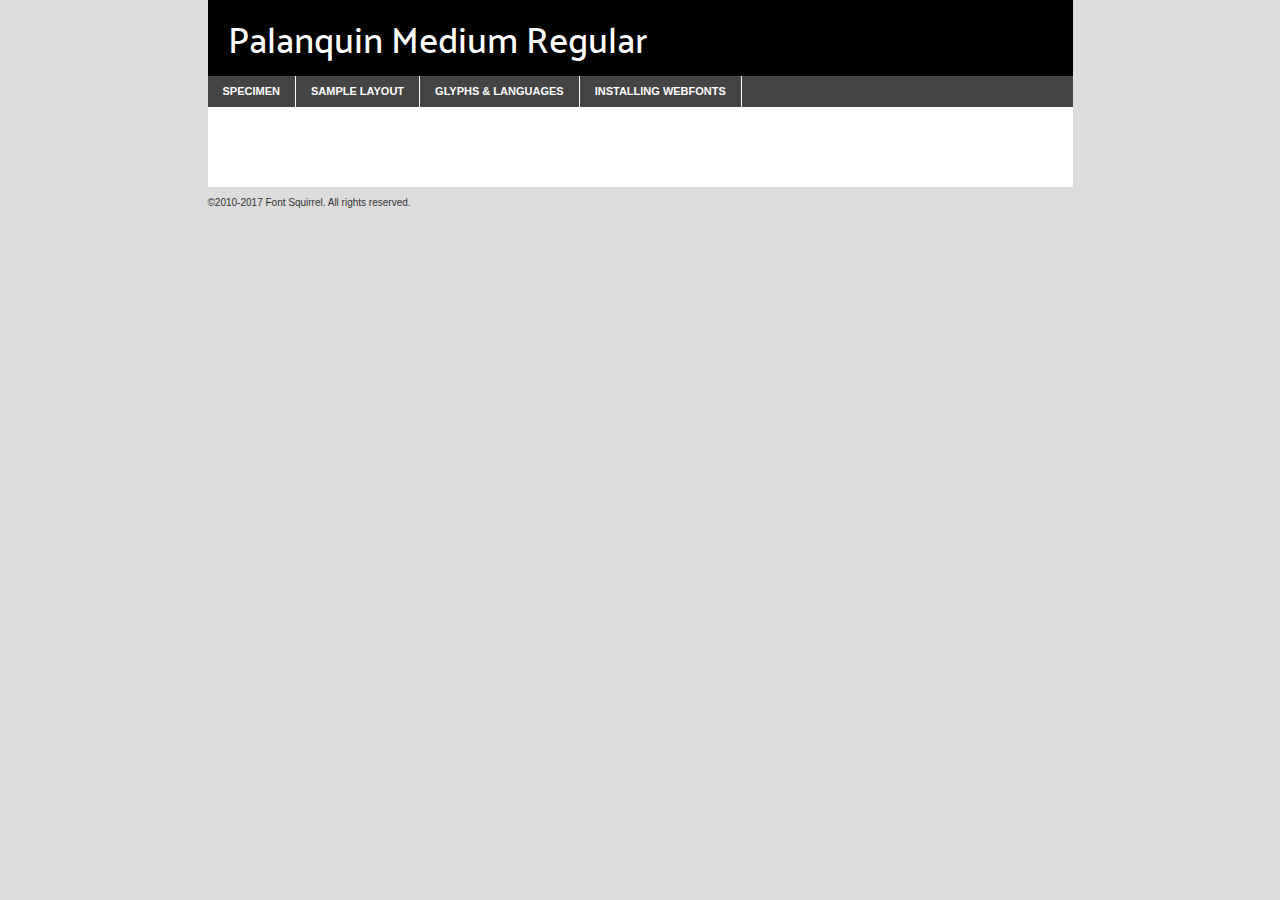
<file: css/palanquin-medium-demo.html>
<!DOCTYPE html PUBLIC "-//W3C//DTD XHTML 1.0 Transitional//EN"
	"http://www.w3.org/TR/xhtml1/DTD/xhtml1-transitional.dtd">

<html xmlns="http://www.w3.org/1999/xhtml" xml:lang="en" lang="en">
<head>
	<meta http-equiv="Content-Type" content="text/html; charset=utf-8" />
	<script src="http://ajax.googleapis.com/ajax/libs/jquery/1.7.2/jquery.min.js" type="text/javascript" charset="utf-8"></script>
	<script type="text/javascript">
	(function($){$.fn.easyTabs=function(option){var param=jQuery.extend({fadeSpeed:"fast",defaultContent:1,activeClass:'active'},option);$(this).each(function(){var thisId="#"+this.id;if(param.defaultContent==''){param.defaultContent=1;}
	if(typeof param.defaultContent=="number")
	{var defaultTab=$(thisId+" .tabs li:eq("+(param.defaultContent-1)+") a").attr('href').substr(1);}else{var defaultTab=param.defaultContent;}
	$(thisId+" .tabs li a").each(function(){var tabToHide=$(this).attr('href').substr(1);$("#"+tabToHide).addClass('easytabs-tab-content');});hideAll();changeContent(defaultTab);function hideAll(){$(thisId+" .easytabs-tab-content").hide();}
	function changeContent(tabId){hideAll();$(thisId+" .tabs li").removeClass(param.activeClass);$(thisId+" .tabs li a[href=#"+tabId+"]").closest('li').addClass(param.activeClass);if(param.fadeSpeed!="none")
	{$(thisId+" #"+tabId).fadeIn(param.fadeSpeed);}else{$(thisId+" #"+tabId).show();}}
	$(thisId+" .tabs li").click(function(){var tabId=$(this).find('a').attr('href').substr(1);changeContent(tabId);return false;});});}})(jQuery);
	</script>
	<link rel="stylesheet" href="specimen_files/specimen_stylesheet.css" type="text/css" charset="utf-8" />
	<link rel="stylesheet" href="stylesheet.css" type="text/css" charset="utf-8" />

	<style type="text/css">
					body{
				font-family: 'palanquinmedium';
							}
		</style>

	<title>Palanquin Medium Regular Specimen</title>
	
	
	<script type="text/javascript" charset="utf-8">
		$(document).ready(function() {
			$('#container').easyTabs({defaultContent:1});
		});
	</script>
</head>

<body>
<div id="container">
	<div id="header">
		Palanquin Medium Regular	</div>
	<ul class="tabs">
		<li><a href="#specimen">Specimen</a></li>
		<li><a href="#layout">Sample Layout</a></li>
				<li><a href="#glyphs">Glyphs &amp; Languages</a></li>
		<li><a href="#installing">Installing Webfonts</a></li>
		
	</ul>
	
	<div id="main_content">

		
			<div id="specimen">
		
				<div class="section">
					<div class="grid12 firstcol">
						<div class="huge">AaBb</div>
					</div>
				</div>
		
				<div class="section">
					<div class="glyph_range">A&#x200B;B&#x200b;C&#x200b;D&#x200b;E&#x200b;F&#x200b;G&#x200b;H&#x200b;I&#x200b;J&#x200b;K&#x200b;L&#x200b;M&#x200b;N&#x200b;O&#x200b;P&#x200b;Q&#x200b;R&#x200b;S&#x200b;T&#x200b;U&#x200b;V&#x200b;W&#x200b;X&#x200b;Y&#x200b;Z&#x200b;a&#x200b;b&#x200b;c&#x200b;d&#x200b;e&#x200b;f&#x200b;g&#x200b;h&#x200b;i&#x200b;j&#x200b;k&#x200b;l&#x200b;m&#x200b;n&#x200b;o&#x200b;p&#x200b;q&#x200b;r&#x200b;s&#x200b;t&#x200b;u&#x200b;v&#x200b;w&#x200b;x&#x200b;y&#x200b;z&#x200b;1&#x200b;2&#x200b;3&#x200b;4&#x200b;5&#x200b;6&#x200b;7&#x200b;8&#x200b;9&#x200b;0&#x200b;&amp;&#x200b;.&#x200b;,&#x200b;?&#x200b;!&#x200b;&#64;&#x200b;(&#x200b;)&#x200b;#&#x200b;$&#x200b;%&#x200b;*&#x200b;+&#x200b;-&#x200b;=&#x200b;:&#x200b;;</div>
				</div>
				<div class="section">
					<div class="grid12 firstcol">
						<table class="sample_table">
							<tr><td>10</td><td class="size10">abcdefghijklmnopqrstuvwxyzABCDEFGHIJKLMNOPQRSTUVWXYZ0123456789abcdefghijklmnopqrstuvwxyzABCDEFGHIJKLMNOPQRSTUVWXYZ0123456789abcdefghijklmnopqrstuvwxyzABCDEFGHIJKLMNOPQRSTUVWXYZ</td></tr>
							<tr><td>11</td><td class="size11">abcdefghijklmnopqrstuvwxyzABCDEFGHIJKLMNOPQRSTUVWXYZ0123456789abcdefghijklmnopqrstuvwxyzABCDEFGHIJKLMNOPQRSTUVWXYZ0123456789abcdefghijklmnopqrstuvwxyzABCDEFGHIJKLMNOPQRSTUVWXYZ</td></tr>
							<tr><td>12</td><td class="size12">abcdefghijklmnopqrstuvwxyzABCDEFGHIJKLMNOPQRSTUVWXYZ0123456789abcdefghijklmnopqrstuvwxyzABCDEFGHIJKLMNOPQRSTUVWXYZ0123456789abcdefghijklmnopqrstuvwxyzABCDEFGHIJKLMNOPQRSTUVWXYZ</td></tr>
							<tr><td>13</td><td class="size13">abcdefghijklmnopqrstuvwxyzABCDEFGHIJKLMNOPQRSTUVWXYZ0123456789abcdefghijklmnopqrstuvwxyzABCDEFGHIJKLMNOPQRSTUVWXYZ0123456789abcdefghijklmnopqrstuvwxyzABCDEFGHIJKLMNOPQRSTUVWXYZ</td></tr>
							<tr><td>14</td><td class="size14">abcdefghijklmnopqrstuvwxyzABCDEFGHIJKLMNOPQRSTUVWXYZ0123456789abcdefghijklmnopqrstuvwxyzABCDEFGHIJKLMNOPQRSTUVWXYZ0123456789abcdefghijklmnopqrstuvwxyzABCDEFGHIJKLMNOPQRSTUVWXYZ</td></tr>
							<tr><td>16</td><td class="size16">abcdefghijklmnopqrstuvwxyzABCDEFGHIJKLMNOPQRSTUVWXYZ0123456789abcdefghijklmnopqrstuvwxyzABCDEFGHIJKLMNOPQRSTUVWXYZ</td></tr>
							<tr><td>18</td><td class="size18">abcdefghijklmnopqrstuvwxyzABCDEFGHIJKLMNOPQRSTUVWXYZ0123456789abcdefghijklmnopqrstuvwxyzABCDEFGHIJKLMNOPQRSTUVWXYZ</td></tr>
							<tr><td>20</td><td class="size20">abcdefghijklmnopqrstuvwxyzABCDEFGHIJKLMNOPQRSTUVWXYZ0123456789abcdefghijklmnopqrstuvwxyzABCDEFGHIJKLMNOPQRSTUVWXYZ</td></tr>
							<tr><td>24</td><td class="size24">abcdefghijklmnopqrstuvwxyzABCDEFGHIJKLMNOPQRSTUVWXYZ0123456789abcdefghijklmnopqrstuvwxyzABCDEFGHIJKLMNOPQRSTUVWXYZ</td></tr>
							<tr><td>30</td><td class="size30">abcdefghijklmnopqrstuvwxyzABCDEFGHIJKLMNOPQRSTUVWXYZ0123456789abcdefghijklmnopqrstuvwxyzABCDEFGHIJKLMNOPQRSTUVWXYZ</td></tr>
							<tr><td>36</td><td class="size36">abcdefghijklmnopqrstuvwxyzABCDEFGHIJKLMNOPQRSTUVWXYZ0123456789abcdefghijklmnopqrstuvwxyzABCDEFGHIJKLMNOPQRSTUVWXYZ</td></tr>
							<tr><td>48</td><td class="size48">abcdefghijklmnopqrstuvwxyzABCDEFGHIJKLMNOPQRSTUVWXYZ0123456789abcdefghijklmnopqrstuvwxyzABCDEFGHIJKLMNOPQRSTUVWXYZ</td></tr>
							<tr><td>60</td><td class="size60">abcdefghijklmnopqrstuvwxyzABCDEFGHIJKLMNOPQRSTUVWXYZ0123456789abcdefghijklmnopqrstuvwxyzABCDEFGHIJKLMNOPQRSTUVWXYZ</td></tr>
							<tr><td>72</td><td class="size72">abcdefghijklmnopqrstuvwxyzABCDEFGHIJKLMNOPQRSTUVWXYZ0123456789abcdefghijklmnopqrstuvwxyzABCDEFGHIJKLMNOPQRSTUVWXYZ</td></tr>
							<tr><td>90</td><td class="size90">abcdefghijklmnopqrstuvwxyzABCDEFGHIJKLMNOPQRSTUVWXYZ0123456789abcdefghijklmnopqrstuvwxyzABCDEFGHIJKLMNOPQRSTUVWXYZ</td></tr>
						</table>
				
					</div>
			
				</div>
		
		
		
								<div class="section" id="bodycomparison">


										<div id="xheight">
				<div class="fontbody">&#x25FC;&#x25FC;&#x25FC;&#x25FC;&#x25FC;&#x25FC;&#x25FC;&#x25FC;&#x25FC;&#x25FC;&#x25FC;&#x25FC;&#x25FC;&#x25FC;&#x25FC;&#x25FC;&#x25FC;&#x25FC;&#x25FC;&#x25FC;&#x25FC;&#x25FC;&#x25FC;&#x25FC;&#x25FC;&#x25FC;&#x25FC;&#x25FC;&#x25FC;&#x25FC;&#x25FC;&#x25FC;&#x25FC;&#x25FC;&#x25FC;&#x25FC;&#x25FC;&#x25FC;&#x25FC;&#x25FC;&#x25FC;&#x25FC;&#x25FC;&#x25FC;&#x25FC;&#x25FC;&#x25FC;&#x25FC;&#x25FC;&#x25FC;&#x25FC;&#x25FC;&#x25FC;&#x25FC;&#x25FC;&#x25FC;&#x25FC;&#x25FC;&#x25FC;&#x25FC;&#x25FC;&#x25FC;&#x25FC;&#x25FC;&#x25FC;&#x25FC;&#x25FC;&#x25FC;&#x25FC;&#x25FC;&#x25FC;&#x25FC;&#x25FC;&#x25FC;&#x25FC;&#x25FC;&#x25FC;&#x25FC;&#x25FC;&#x25FC;&#x25FC;&#x25FC;&#x25FC;&#x25FC;&#x25FC;&#x25FC;&#x25FC;&#x25FC;&#x25FC;&#x25FC;&#x25FC;&#x25FC;&#x25FC;&#x25FC;&#x25FC;&#x25FC;&#x25FC;&#x25FC;&#x25FC;body</div><div class="arialbody">body</div><div class="verdanabody">body</div><div class="georgiabody">body</div></div>
										<div class="fontbody" style="z-index:1">
											body<span>Palanquin Medium Regular</span>
										</div>
										<div class="arialbody" style="z-index:1">
											body<span>Arial</span>
										</div>
										<div class="verdanabody" style="z-index:1">
											body<span>Verdana</span>
										</div>
										<div class="georgiabody" style="z-index:1">
											body<span>Georgia</span>
										</div>



								</div>
		
		
				<div class="section psample psample_row1" id="">
					
					<div class="grid2 firstcol">
						<p class="size10"><span>10.</span>Aenean lacinia bibendum nulla sed consectetur. Fusce dapibus, tellus ac cursus commodo, tortor mauris condimentum nibh, ut fermentum massa justo sit amet risus. Nullam id dolor id nibh ultricies vehicula ut id elit. Cum sociis natoque penatibus et magnis dis parturient montes, nascetur ridiculus mus. Nulla vitae elit libero, a pharetra augue.</p>
			
					</div>
					<div class="grid3">
						<p class="size11"><span>11.</span>Aenean lacinia bibendum nulla sed consectetur. Fusce dapibus, tellus ac cursus commodo, tortor mauris condimentum nibh, ut fermentum massa justo sit amet risus. Nullam id dolor id nibh ultricies vehicula ut id elit. Cum sociis natoque penatibus et magnis dis parturient montes, nascetur ridiculus mus. Nulla vitae elit libero, a pharetra augue.</p>
			
					</div>
					<div class="grid3">
						<p class="size12"><span>12.</span>Aenean lacinia bibendum nulla sed consectetur. Fusce dapibus, tellus ac cursus commodo, tortor mauris condimentum nibh, ut fermentum massa justo sit amet risus. Nullam id dolor id nibh ultricies vehicula ut id elit. Cum sociis natoque penatibus et magnis dis parturient montes, nascetur ridiculus mus. Nulla vitae elit libero, a pharetra augue.</p>
			
					</div>
					<div class="grid4">
						<p class="size13"><span>13.</span>Aenean lacinia bibendum nulla sed consectetur. Fusce dapibus, tellus ac cursus commodo, tortor mauris condimentum nibh, ut fermentum massa justo sit amet risus. Nullam id dolor id nibh ultricies vehicula ut id elit. Cum sociis natoque penatibus et magnis dis parturient montes, nascetur ridiculus mus. Nulla vitae elit libero, a pharetra augue.</p>
			
					</div>
					<div class="white_blend"></div>
					
				</div>
				<div class="section psample psample_row2" id="">
					<div class="grid3 firstcol">
						<p class="size14"><span>14.</span>Aenean lacinia bibendum nulla sed consectetur. Fusce dapibus, tellus ac cursus commodo, tortor mauris condimentum nibh, ut fermentum massa justo sit amet risus. Nullam id dolor id nibh ultricies vehicula ut id elit. Cum sociis natoque penatibus et magnis dis parturient montes, nascetur ridiculus mus. Nulla vitae elit libero, a pharetra augue.</p>
			
					</div>
					<div class="grid4">
						<p class="size16"><span>16.</span>Aenean lacinia bibendum nulla sed consectetur. Fusce dapibus, tellus ac cursus commodo, tortor mauris condimentum nibh, ut fermentum massa justo sit amet risus. Nullam id dolor id nibh ultricies vehicula ut id elit. Cum sociis natoque penatibus et magnis dis parturient montes, nascetur ridiculus mus. Nulla vitae elit libero, a pharetra augue.</p>
			
					</div>
					<div class="grid5">
						<p class="size18"><span>18.</span>Aenean lacinia bibendum nulla sed consectetur. Fusce dapibus, tellus ac cursus commodo, tortor mauris condimentum nibh, ut fermentum massa justo sit amet risus. Nullam id dolor id nibh ultricies vehicula ut id elit. Cum sociis natoque penatibus et magnis dis parturient montes, nascetur ridiculus mus. Nulla vitae elit libero, a pharetra augue.</p>
			
					</div>

					<div class="white_blend"></div>

				</div>
				
				<div class="section psample psample_row3" id="">
					<div class="grid5 firstcol">
						<p class="size20"><span>20.</span>Aenean lacinia bibendum nulla sed consectetur. Fusce dapibus, tellus ac cursus commodo, tortor mauris condimentum nibh, ut fermentum massa justo sit amet risus. Nullam id dolor id nibh ultricies vehicula ut id elit. Cum sociis natoque penatibus et magnis dis parturient montes, nascetur ridiculus mus. Nulla vitae elit libero, a pharetra augue.</p>
					</div>
					<div class="grid7">
						<p class="size24"><span>24.</span>Aenean lacinia bibendum nulla sed consectetur. Fusce dapibus, tellus ac cursus commodo, tortor mauris condimentum nibh, ut fermentum massa justo sit amet risus. Nullam id dolor id nibh ultricies vehicula ut id elit. Cum sociis natoque penatibus et magnis dis parturient montes, nascetur ridiculus mus. Nulla vitae elit libero, a pharetra augue.</p>
					</div>
					
					<div class="white_blend"></div>
					
				</div>
				
				<div class="section psample psample_row4" id="">
					<div class="grid12 firstcol">
						<p class="size30"><span>30.</span>Aenean lacinia bibendum nulla sed consectetur. Fusce dapibus, tellus ac cursus commodo, tortor mauris condimentum nibh, ut fermentum massa justo sit amet risus. Nullam id dolor id nibh ultricies vehicula ut id elit. Cum sociis natoque penatibus et magnis dis parturient montes, nascetur ridiculus mus. Nulla vitae elit libero, a pharetra augue.</p>
					</div>
					<div class="white_blend"></div>
					
				</div>
				
				
				
				<div class="section psample psample_row1 fullreverse">
					<div class="grid2 firstcol">
						<p class="size10"><span>10.</span>Aenean lacinia bibendum nulla sed consectetur. Fusce dapibus, tellus ac cursus commodo, tortor mauris condimentum nibh, ut fermentum massa justo sit amet risus. Nullam id dolor id nibh ultricies vehicula ut id elit. Cum sociis natoque penatibus et magnis dis parturient montes, nascetur ridiculus mus. Nulla vitae elit libero, a pharetra augue.</p>
			
					</div>
					<div class="grid3">
						<p class="size11"><span>11.</span>Aenean lacinia bibendum nulla sed consectetur. Fusce dapibus, tellus ac cursus commodo, tortor mauris condimentum nibh, ut fermentum massa justo sit amet risus. Nullam id dolor id nibh ultricies vehicula ut id elit. Cum sociis natoque penatibus et magnis dis parturient montes, nascetur ridiculus mus. Nulla vitae elit libero, a pharetra augue.</p>
			
					</div>
					<div class="grid3">
						<p class="size12"><span>12.</span>Aenean lacinia bibendum nulla sed consectetur. Fusce dapibus, tellus ac cursus commodo, tortor mauris condimentum nibh, ut fermentum massa justo sit amet risus. Nullam id dolor id nibh ultricies vehicula ut id elit. Cum sociis natoque penatibus et magnis dis parturient montes, nascetur ridiculus mus. Nulla vitae elit libero, a pharetra augue.</p>
			
					</div>
					<div class="grid4">
						<p class="size13"><span>13.</span>Aenean lacinia bibendum nulla sed consectetur. Fusce dapibus, tellus ac cursus commodo, tortor mauris condimentum nibh, ut fermentum massa justo sit amet risus. Nullam id dolor id nibh ultricies vehicula ut id elit. Cum sociis natoque penatibus et magnis dis parturient montes, nascetur ridiculus mus. Nulla vitae elit libero, a pharetra augue.</p>
			
					</div>
					<div class="black_blend"></div>
					
				</div>
				
				<div class="section psample psample_row2 fullreverse">
					<div class="grid3 firstcol">
						<p class="size14"><span>14.</span>Aenean lacinia bibendum nulla sed consectetur. Fusce dapibus, tellus ac cursus commodo, tortor mauris condimentum nibh, ut fermentum massa justo sit amet risus. Nullam id dolor id nibh ultricies vehicula ut id elit. Cum sociis natoque penatibus et magnis dis parturient montes, nascetur ridiculus mus. Nulla vitae elit libero, a pharetra augue.</p>
			
					</div>
					<div class="grid4">
						<p class="size16"><span>16.</span>Aenean lacinia bibendum nulla sed consectetur. Fusce dapibus, tellus ac cursus commodo, tortor mauris condimentum nibh, ut fermentum massa justo sit amet risus. Nullam id dolor id nibh ultricies vehicula ut id elit. Cum sociis natoque penatibus et magnis dis parturient montes, nascetur ridiculus mus. Nulla vitae elit libero, a pharetra augue.</p>
			
					</div>
					<div class="grid5">
						<p class="size18"><span>18.</span>Aenean lacinia bibendum nulla sed consectetur. Fusce dapibus, tellus ac cursus commodo, tortor mauris condimentum nibh, ut fermentum massa justo sit amet risus. Nullam id dolor id nibh ultricies vehicula ut id elit. Cum sociis natoque penatibus et magnis dis parturient montes, nascetur ridiculus mus. Nulla vitae elit libero, a pharetra augue.</p>
			
					</div>
					<div class="black_blend"></div>

				</div>
				
				<div class="section psample fullreverse psample_row3" id="">
					<div class="grid5 firstcol">
						<p class="size20"><span>20.</span>Aenean lacinia bibendum nulla sed consectetur. Fusce dapibus, tellus ac cursus commodo, tortor mauris condimentum nibh, ut fermentum massa justo sit amet risus. Nullam id dolor id nibh ultricies vehicula ut id elit. Cum sociis natoque penatibus et magnis dis parturient montes, nascetur ridiculus mus. Nulla vitae elit libero, a pharetra augue.</p>
					</div>
					<div class="grid7">
						<p class="size24"><span>24.</span>Aenean lacinia bibendum nulla sed consectetur. Fusce dapibus, tellus ac cursus commodo, tortor mauris condimentum nibh, ut fermentum massa justo sit amet risus. Nullam id dolor id nibh ultricies vehicula ut id elit. Cum sociis natoque penatibus et magnis dis parturient montes, nascetur ridiculus mus. Nulla vitae elit libero, a pharetra augue.</p>
					</div>
					
					<div class="black_blend"></div>
					
				</div>
				
				<div class="section psample fullreverse psample_row4" id="" style="border-bottom: 20px #000 solid;">
					<div class="grid12 firstcol">
						<p class="size30"><span>30.</span>Aenean lacinia bibendum nulla sed consectetur. Fusce dapibus, tellus ac cursus commodo, tortor mauris condimentum nibh, ut fermentum massa justo sit amet risus. Nullam id dolor id nibh ultricies vehicula ut id elit. Cum sociis natoque penatibus et magnis dis parturient montes, nascetur ridiculus mus. Nulla vitae elit libero, a pharetra augue.</p>
					</div>
					<div class="black_blend"></div>
					
				</div>
				
				
				
				
			</div>
			
			<div id="layout">
				
				<div class="section">
					
					<div class="grid12 firstcol">
						<h1>Lorem Ipsum Dolor</h1>
						<h2>Etiam porta sem malesuada magna mollis euismod</h2>
						
						<p class="byline">By <a href="#link">Aenean Lacinia</a></p>
					</div>
				</div>
				<div class="section">
					<div class="grid8 firstcol">
						<p class="large">Donec sed odio dui. Morbi leo risus, porta ac consectetur ac, vestibulum at eros. Fusce dapibus, tellus ac cursus commodo, tortor mauris condimentum nibh, ut fermentum massa justo sit amet risus. </p>

						
						<h3>Pellentesque ornare sem</h3>

						<p>Maecenas sed diam eget risus varius blandit sit amet non magna. Maecenas faucibus mollis interdum. Donec ullamcorper nulla non metus auctor fringilla. Nullam id dolor id nibh ultricies vehicula ut id elit. Nullam id dolor id nibh ultricies vehicula ut id elit. </p>

						<p>Aenean eu leo quam. Pellentesque ornare sem lacinia quam venenatis vestibulum. Lorem ipsum dolor sit amet, consectetur adipiscing elit. Cum sociis natoque penatibus et magnis dis parturient montes, nascetur ridiculus mus. </p>

						<p>Nulla vitae elit libero, a pharetra augue. Praesent commodo cursus magna, vel scelerisque nisl consectetur et. Aenean lacinia bibendum nulla sed consectetur. </p>

						<p>Nullam quis risus eget urna mollis ornare vel eu leo. Nullam quis risus eget urna mollis ornare vel eu leo. Maecenas sed diam eget risus varius blandit sit amet non magna. Donec ullamcorper nulla non metus auctor fringilla. </p>

						<h3>Cras mattis consectetur</h3>

						<p>Aenean eu leo quam. Pellentesque ornare sem lacinia quam venenatis vestibulum. Aenean lacinia bibendum nulla sed consectetur. Integer posuere erat a ante venenatis dapibus posuere velit aliquet. Cras mattis consectetur purus sit amet fermentum. </p>

						<p>Nullam id dolor id nibh ultricies vehicula ut id elit. Nullam quis risus eget urna mollis ornare vel eu leo. Cras mattis consectetur purus sit amet fermentum.</p>
					</div>
					
					<div class="grid4 sidebar">
						
						<div class="box reverse">
							<p class="last">Nullam quis risus eget urna mollis ornare vel eu leo. Donec ullamcorper nulla non metus auctor fringilla. Cras mattis consectetur purus sit amet fermentum. Sed posuere consectetur est at lobortis. Lorem ipsum dolor sit amet, consectetur adipiscing elit. </p>
						</div>
						
						<p class="caption">Maecenas sed diam eget risus varius.</p>

						<p>Vestibulum id ligula porta felis euismod semper. Integer posuere erat a ante venenatis dapibus posuere velit aliquet. Vestibulum id ligula porta felis euismod semper. Sed posuere consectetur est at lobortis. Maecenas sed diam eget risus varius blandit sit amet non magna. Fusce dapibus, tellus ac cursus commodo, tortor mauris condimentum nibh, ut fermentum massa justo sit amet risus. </p>

					

						<p>Duis mollis, est non commodo luctus, nisi erat porttitor ligula, eget lacinia odio sem nec elit. Aenean lacinia bibendum nulla sed consectetur. Vivamus sagittis lacus vel augue laoreet rutrum faucibus dolor auctor. Aenean lacinia bibendum nulla sed consectetur. Nullam quis risus eget urna mollis ornare vel eu leo. </p>

						<p>Praesent commodo cursus magna, vel scelerisque nisl consectetur et. Donec ullamcorper nulla non metus auctor fringilla. Maecenas faucibus mollis interdum. Fusce dapibus, tellus ac cursus commodo, tortor mauris condimentum nibh, ut fermentum massa justo sit amet risus. </p>

					</div>
				</div>
				
			</div>


			



		<div id="glyphs">
			<div class="section">
				<div class="grid12 firstcol">
			
				<h1>Language Support</h1>
				<p>The subset of Palanquin Medium Regular in this kit supports the following languages:<br />
			
					Albanian, Basque, Breton, Chamorro, Danish, Dutch, English, Faroese, Finnish, French, Frisian, Galician, German, Icelandic, Italian, Malagasy, Norwegian, Portuguese, Spanish, Alsatian, Aragonese, Arapaho, Arrernte, Asturian, Aymara, Bislama, Cebuano, Corsican, Fijian, French_creole, Genoese, Gilbertese, Greenlandic, Haitian_creole, Hiligaynon, Hmong, Hopi, Ibanag, Iloko_ilokano, Indonesian, Interglossa_glosa, Interlingua, Irish_gaelic, Jerriais, Lojban, Lombard, Luxembourgeois, Manx, Mohawk, Norfolk_pitcairnese, Occitan, Oromo, Pangasinan, Papiamento, Piedmontese, Potawatomi, Rhaeto-romance, Romansh, Rotokas, Sami_lule, Samoan, Sardinian, Scots_gaelic, Seychelles_creole, Shona, Sicilian, Somali, Southern_ndebele, Swahili, Swati_swazi, Tagalog_filipino_pilipino, Tetum, Tok_pisin, Uyghur_latinized, Volapuk, Walloon, Warlpiri, Xhosa, Yapese, Zulu, Latinbasic, Ubasic, Demo				</p>
				<h1>Glyph Chart</h1>
				<p>The subset of Palanquin Medium Regular in this kit includes all the glyphs listed below. Unicode entities are included above each glyph to help you insert individual characters into your layout.</p>
				<div id="glyph_chart">
			
																														 <div><p>&amp;#13;</p>&#13;</div>
																				 <div><p>&amp;#32;</p>&#32;</div>
																				 <div><p>&amp;#33;</p>&#33;</div>
																				 <div><p>&amp;#34;</p>&#34;</div>
																				 <div><p>&amp;#35;</p>&#35;</div>
																				 <div><p>&amp;#36;</p>&#36;</div>
																				 <div><p>&amp;#37;</p>&#37;</div>
																				 <div><p>&amp;#38;</p>&#38;</div>
																				 <div><p>&amp;#39;</p>&#39;</div>
																				 <div><p>&amp;#40;</p>&#40;</div>
																				 <div><p>&amp;#41;</p>&#41;</div>
																				 <div><p>&amp;#42;</p>&#42;</div>
																				 <div><p>&amp;#43;</p>&#43;</div>
																				 <div><p>&amp;#44;</p>&#44;</div>
																				 <div><p>&amp;#45;</p>&#45;</div>
																				 <div><p>&amp;#46;</p>&#46;</div>
																				 <div><p>&amp;#47;</p>&#47;</div>
																				 <div><p>&amp;#48;</p>&#48;</div>
																				 <div><p>&amp;#49;</p>&#49;</div>
																				 <div><p>&amp;#50;</p>&#50;</div>
																				 <div><p>&amp;#51;</p>&#51;</div>
																				 <div><p>&amp;#52;</p>&#52;</div>
																				 <div><p>&amp;#53;</p>&#53;</div>
																				 <div><p>&amp;#54;</p>&#54;</div>
																				 <div><p>&amp;#55;</p>&#55;</div>
																				 <div><p>&amp;#56;</p>&#56;</div>
																				 <div><p>&amp;#57;</p>&#57;</div>
																				 <div><p>&amp;#58;</p>&#58;</div>
																				 <div><p>&amp;#59;</p>&#59;</div>
																				 <div><p>&amp;#60;</p>&#60;</div>
																				 <div><p>&amp;#61;</p>&#61;</div>
																				 <div><p>&amp;#62;</p>&#62;</div>
																				 <div><p>&amp;#63;</p>&#63;</div>
																				 <div><p>&amp;#64;</p>&#64;</div>
																				 <div><p>&amp;#65;</p>&#65;</div>
																				 <div><p>&amp;#66;</p>&#66;</div>
																				 <div><p>&amp;#67;</p>&#67;</div>
																				 <div><p>&amp;#68;</p>&#68;</div>
																				 <div><p>&amp;#69;</p>&#69;</div>
																				 <div><p>&amp;#70;</p>&#70;</div>
																				 <div><p>&amp;#71;</p>&#71;</div>
																				 <div><p>&amp;#72;</p>&#72;</div>
																				 <div><p>&amp;#73;</p>&#73;</div>
																				 <div><p>&amp;#74;</p>&#74;</div>
																				 <div><p>&amp;#75;</p>&#75;</div>
																				 <div><p>&amp;#76;</p>&#76;</div>
																				 <div><p>&amp;#77;</p>&#77;</div>
																				 <div><p>&amp;#78;</p>&#78;</div>
																				 <div><p>&amp;#79;</p>&#79;</div>
																				 <div><p>&amp;#80;</p>&#80;</div>
																				 <div><p>&amp;#81;</p>&#81;</div>
																				 <div><p>&amp;#82;</p>&#82;</div>
																				 <div><p>&amp;#83;</p>&#83;</div>
																				 <div><p>&amp;#84;</p>&#84;</div>
																				 <div><p>&amp;#85;</p>&#85;</div>
																				 <div><p>&amp;#86;</p>&#86;</div>
																				 <div><p>&amp;#87;</p>&#87;</div>
																				 <div><p>&amp;#88;</p>&#88;</div>
																				 <div><p>&amp;#89;</p>&#89;</div>
																				 <div><p>&amp;#90;</p>&#90;</div>
																				 <div><p>&amp;#91;</p>&#91;</div>
																				 <div><p>&amp;#92;</p>&#92;</div>
																				 <div><p>&amp;#93;</p>&#93;</div>
																				 <div><p>&amp;#94;</p>&#94;</div>
																				 <div><p>&amp;#95;</p>&#95;</div>
																				 <div><p>&amp;#96;</p>&#96;</div>
																				 <div><p>&amp;#97;</p>&#97;</div>
																				 <div><p>&amp;#98;</p>&#98;</div>
																				 <div><p>&amp;#99;</p>&#99;</div>
																				 <div><p>&amp;#100;</p>&#100;</div>
																				 <div><p>&amp;#101;</p>&#101;</div>
																				 <div><p>&amp;#102;</p>&#102;</div>
																				 <div><p>&amp;#103;</p>&#103;</div>
																				 <div><p>&amp;#104;</p>&#104;</div>
																				 <div><p>&amp;#105;</p>&#105;</div>
																				 <div><p>&amp;#106;</p>&#106;</div>
																				 <div><p>&amp;#107;</p>&#107;</div>
																				 <div><p>&amp;#108;</p>&#108;</div>
																				 <div><p>&amp;#109;</p>&#109;</div>
																				 <div><p>&amp;#110;</p>&#110;</div>
																				 <div><p>&amp;#111;</p>&#111;</div>
																				 <div><p>&amp;#112;</p>&#112;</div>
																				 <div><p>&amp;#113;</p>&#113;</div>
																				 <div><p>&amp;#114;</p>&#114;</div>
																				 <div><p>&amp;#115;</p>&#115;</div>
																				 <div><p>&amp;#116;</p>&#116;</div>
																				 <div><p>&amp;#117;</p>&#117;</div>
																				 <div><p>&amp;#118;</p>&#118;</div>
																				 <div><p>&amp;#119;</p>&#119;</div>
																				 <div><p>&amp;#120;</p>&#120;</div>
																				 <div><p>&amp;#121;</p>&#121;</div>
																				 <div><p>&amp;#122;</p>&#122;</div>
																				 <div><p>&amp;#123;</p>&#123;</div>
																				 <div><p>&amp;#124;</p>&#124;</div>
																				 <div><p>&amp;#125;</p>&#125;</div>
																				 <div><p>&amp;#126;</p>&#126;</div>
																				 <div><p>&amp;#144;</p>&#144;</div>
																				 <div><p>&amp;#160;</p>&#160;</div>
																				 <div><p>&amp;#161;</p>&#161;</div>
																				 <div><p>&amp;#162;</p>&#162;</div>
																				 <div><p>&amp;#163;</p>&#163;</div>
																				 <div><p>&amp;#164;</p>&#164;</div>
																				 <div><p>&amp;#165;</p>&#165;</div>
																				 <div><p>&amp;#166;</p>&#166;</div>
																				 <div><p>&amp;#167;</p>&#167;</div>
																				 <div><p>&amp;#168;</p>&#168;</div>
																				 <div><p>&amp;#169;</p>&#169;</div>
																				 <div><p>&amp;#170;</p>&#170;</div>
																				 <div><p>&amp;#171;</p>&#171;</div>
																				 <div><p>&amp;#172;</p>&#172;</div>
																				 <div><p>&amp;#173;</p>&#173;</div>
																				 <div><p>&amp;#174;</p>&#174;</div>
																				 <div><p>&amp;#175;</p>&#175;</div>
																				 <div><p>&amp;#176;</p>&#176;</div>
																				 <div><p>&amp;#177;</p>&#177;</div>
																				 <div><p>&amp;#178;</p>&#178;</div>
																				 <div><p>&amp;#179;</p>&#179;</div>
																				 <div><p>&amp;#180;</p>&#180;</div>
																				 <div><p>&amp;#181;</p>&#181;</div>
																				 <div><p>&amp;#182;</p>&#182;</div>
																				 <div><p>&amp;#183;</p>&#183;</div>
																				 <div><p>&amp;#184;</p>&#184;</div>
																				 <div><p>&amp;#185;</p>&#185;</div>
																				 <div><p>&amp;#186;</p>&#186;</div>
																				 <div><p>&amp;#187;</p>&#187;</div>
																				 <div><p>&amp;#188;</p>&#188;</div>
																				 <div><p>&amp;#189;</p>&#189;</div>
																				 <div><p>&amp;#190;</p>&#190;</div>
																				 <div><p>&amp;#191;</p>&#191;</div>
																				 <div><p>&amp;#192;</p>&#192;</div>
																				 <div><p>&amp;#193;</p>&#193;</div>
																				 <div><p>&amp;#194;</p>&#194;</div>
																				 <div><p>&amp;#195;</p>&#195;</div>
																				 <div><p>&amp;#196;</p>&#196;</div>
																				 <div><p>&amp;#197;</p>&#197;</div>
																				 <div><p>&amp;#198;</p>&#198;</div>
																				 <div><p>&amp;#199;</p>&#199;</div>
																				 <div><p>&amp;#200;</p>&#200;</div>
																				 <div><p>&amp;#201;</p>&#201;</div>
																				 <div><p>&amp;#202;</p>&#202;</div>
																				 <div><p>&amp;#203;</p>&#203;</div>
																				 <div><p>&amp;#204;</p>&#204;</div>
																				 <div><p>&amp;#205;</p>&#205;</div>
																				 <div><p>&amp;#206;</p>&#206;</div>
																				 <div><p>&amp;#207;</p>&#207;</div>
																				 <div><p>&amp;#208;</p>&#208;</div>
																				 <div><p>&amp;#209;</p>&#209;</div>
																				 <div><p>&amp;#210;</p>&#210;</div>
																				 <div><p>&amp;#211;</p>&#211;</div>
																				 <div><p>&amp;#212;</p>&#212;</div>
																				 <div><p>&amp;#213;</p>&#213;</div>
																				 <div><p>&amp;#214;</p>&#214;</div>
																				 <div><p>&amp;#215;</p>&#215;</div>
																				 <div><p>&amp;#216;</p>&#216;</div>
																				 <div><p>&amp;#217;</p>&#217;</div>
																				 <div><p>&amp;#218;</p>&#218;</div>
																				 <div><p>&amp;#219;</p>&#219;</div>
																				 <div><p>&amp;#220;</p>&#220;</div>
																				 <div><p>&amp;#221;</p>&#221;</div>
																				 <div><p>&amp;#222;</p>&#222;</div>
																				 <div><p>&amp;#223;</p>&#223;</div>
																				 <div><p>&amp;#224;</p>&#224;</div>
																				 <div><p>&amp;#225;</p>&#225;</div>
																				 <div><p>&amp;#226;</p>&#226;</div>
																				 <div><p>&amp;#227;</p>&#227;</div>
																				 <div><p>&amp;#228;</p>&#228;</div>
																				 <div><p>&amp;#229;</p>&#229;</div>
																				 <div><p>&amp;#230;</p>&#230;</div>
																				 <div><p>&amp;#231;</p>&#231;</div>
																				 <div><p>&amp;#232;</p>&#232;</div>
																				 <div><p>&amp;#233;</p>&#233;</div>
																				 <div><p>&amp;#234;</p>&#234;</div>
																				 <div><p>&amp;#235;</p>&#235;</div>
																				 <div><p>&amp;#236;</p>&#236;</div>
																				 <div><p>&amp;#237;</p>&#237;</div>
																				 <div><p>&amp;#238;</p>&#238;</div>
																				 <div><p>&amp;#239;</p>&#239;</div>
																				 <div><p>&amp;#240;</p>&#240;</div>
																				 <div><p>&amp;#241;</p>&#241;</div>
																				 <div><p>&amp;#242;</p>&#242;</div>
																				 <div><p>&amp;#243;</p>&#243;</div>
																				 <div><p>&amp;#244;</p>&#244;</div>
																				 <div><p>&amp;#245;</p>&#245;</div>
																				 <div><p>&amp;#246;</p>&#246;</div>
																				 <div><p>&amp;#247;</p>&#247;</div>
																				 <div><p>&amp;#248;</p>&#248;</div>
																				 <div><p>&amp;#249;</p>&#249;</div>
																				 <div><p>&amp;#250;</p>&#250;</div>
																				 <div><p>&amp;#251;</p>&#251;</div>
																				 <div><p>&amp;#252;</p>&#252;</div>
																				 <div><p>&amp;#253;</p>&#253;</div>
																				 <div><p>&amp;#254;</p>&#254;</div>
																				 <div><p>&amp;#255;</p>&#255;</div>
																				 <div><p>&amp;#338;</p>&#338;</div>
																				 <div><p>&amp;#339;</p>&#339;</div>
																				 <div><p>&amp;#376;</p>&#376;</div>
																				 <div><p>&amp;#710;</p>&#710;</div>
																				 <div><p>&amp;#732;</p>&#732;</div>
																				 <div><p>&amp;#8192;</p>&#8192;</div>
																				 <div><p>&amp;#8193;</p>&#8193;</div>
																				 <div><p>&amp;#8194;</p>&#8194;</div>
																				 <div><p>&amp;#8195;</p>&#8195;</div>
																				 <div><p>&amp;#8196;</p>&#8196;</div>
																				 <div><p>&amp;#8197;</p>&#8197;</div>
																				 <div><p>&amp;#8198;</p>&#8198;</div>
																				 <div><p>&amp;#8199;</p>&#8199;</div>
																				 <div><p>&amp;#8200;</p>&#8200;</div>
																				 <div><p>&amp;#8201;</p>&#8201;</div>
																				 <div><p>&amp;#8202;</p>&#8202;</div>
																				 <div><p>&amp;#8208;</p>&#8208;</div>
																				 <div><p>&amp;#8209;</p>&#8209;</div>
																				 <div><p>&amp;#8210;</p>&#8210;</div>
																				 <div><p>&amp;#8211;</p>&#8211;</div>
																				 <div><p>&amp;#8212;</p>&#8212;</div>
																				 <div><p>&amp;#8216;</p>&#8216;</div>
																				 <div><p>&amp;#8217;</p>&#8217;</div>
																				 <div><p>&amp;#8218;</p>&#8218;</div>
																				 <div><p>&amp;#8220;</p>&#8220;</div>
																				 <div><p>&amp;#8221;</p>&#8221;</div>
																				 <div><p>&amp;#8222;</p>&#8222;</div>
																				 <div><p>&amp;#8226;</p>&#8226;</div>
																				 <div><p>&amp;#8230;</p>&#8230;</div>
																				 <div><p>&amp;#8239;</p>&#8239;</div>
																				 <div><p>&amp;#8249;</p>&#8249;</div>
																				 <div><p>&amp;#8250;</p>&#8250;</div>
																				 <div><p>&amp;#8287;</p>&#8287;</div>
																				 <div><p>&amp;#8364;</p>&#8364;</div>
																				 <div><p>&amp;#8482;</p>&#8482;</div>
																				 <div><p>&amp;#9724;</p>&#9724;</div>
																				 <div><p>&amp;#64257;</p>&#64257;</div>
																				 <div><p>&amp;#64258;</p>&#64258;</div>
																																						</div>	
				</div>
		
		
			</div>
		</div>
		
		
		<div id="specs">
			
		</div>
	
		<div id="installing">
			<div class="section">
				<div class="grid7 firstcol">
					<h1>Installing Webfonts</h1>
					
					<p>Webfonts are supported by all major browser platforms but not all in the same way. There are currently four different font formats that must be included in order to target all browsers. This includes TTF, WOFF, EOT and SVG.</p>
					
					<h2>1. Upload your webfonts</h2>
					<p>You must upload your webfont kit to your website. They should be in or near the same directory as your CSS files.</p>
					
					<h2>2. Include the webfont stylesheet</h2>
					<p>A special CSS @font-face declaration helps the various browsers select the appropriate font it needs without causing you a bunch of headaches. Learn more about this syntax by reading the <a href="https://www.fontspring.com/blog/further-hardening-of-the-bulletproof-syntax">Fontspring blog post</a> about it. The code for it is as follows:</p>


<code>
@font-face{ 
	font-family: 'MyWebFont';
	src: url('WebFont.eot');
	src: url('WebFont.eot?#iefix') format('embedded-opentype'),
	     url('WebFont.woff') format('woff'),
	     url('WebFont.ttf') format('truetype'),
	     url('WebFont.svg#webfont') format('svg');
}
</code>

	<p>We've already gone ahead and generated the code for you. All you have to do is link to the stylesheet in your HTML, like this:</p>
	<code>&lt;link rel=&quot;stylesheet&quot; href=&quot;stylesheet.css&quot; type=&quot;text/css&quot; charset=&quot;utf-8&quot; /&gt;</code>

					<h2>3. Modify your own stylesheet</h2>
					<p>To take advantage of your new fonts, you must tell your stylesheet to use them. Look at the original @font-face declaration above and find the property called "font-family." The name linked there will be what you use to reference the font. Prepend that webfont name to the font stack in the "font-family" property, inside the selector you want to change. For example:</p>
<code>p { font-family: 'WebFont', Arial, sans-serif; }</code>

<h2>4. Test</h2>
<p>Getting webfonts to work cross-browser <em>can</em> be tricky. Use the information in the sidebar to help you if you find that fonts aren't loading in a particular browser.</p>
				</div>
				
				<div class="grid5 sidebar">
					<div class="box">
						<h2>Troubleshooting<br />Font-Face Problems</h2>
						<p>Having trouble getting your webfonts to load in your new website? Here are some tips to sort out what might be the problem.</p>

						<h3>Fonts not showing in any browser</h3>

						<p>This sounds like you need to work on the plumbing. You either did not upload the fonts to the correct directory, or you did not link the fonts properly in the CSS. If you've confirmed that all this is correct and you still have a problem, take a look at your .htaccess file and see if requests are getting intercepted.</p>

						<h3>Fonts not loading in iPhone or iPad</h3>

						<p>The most common problem here is that you are serving the fonts from an IIS server. IIS refuses to serve files that have unknown MIME types. If that is the case, you must set the MIME type for SVG to "image/svg+xml" in the server settings. Follow these instructions from Microsoft if you need help.</p>

						<h3>Fonts not loading in Firefox</h3>

						<p>The primary reason for this failure? You are still using a version Firefox older than 3.5. So upgrade already! If that isn't it, then you are very likely serving fonts from a different domain. Firefox requires that all font assets be served from the same domain. Lastly it is possible that you need to add WOFF to your list of MIME types (if you are serving via IIS.)</p>

						<h3>Fonts not loading in IE</h3>

						<p>Are you looking at Internet Explorer on an actual Windows machine or are you cheating by using a service like Adobe BrowserLab? Many of these screenshot services do not render @font-face for IE. Best to test it on a real machine.</p>

						<h3>Fonts not loading in IE9</h3>

						<p>IE9, like Firefox, requires that fonts be served from the same domain as the website. Make sure that is the case.</p>
					</div>
				</div>
			</div>
			
		</div>
	
	</div>
	<div id="footer">
		<p>&copy;2010-2017 Font Squirrel. All rights reserved.</p>
	</div>
</div>
</body>
</html>
</file>
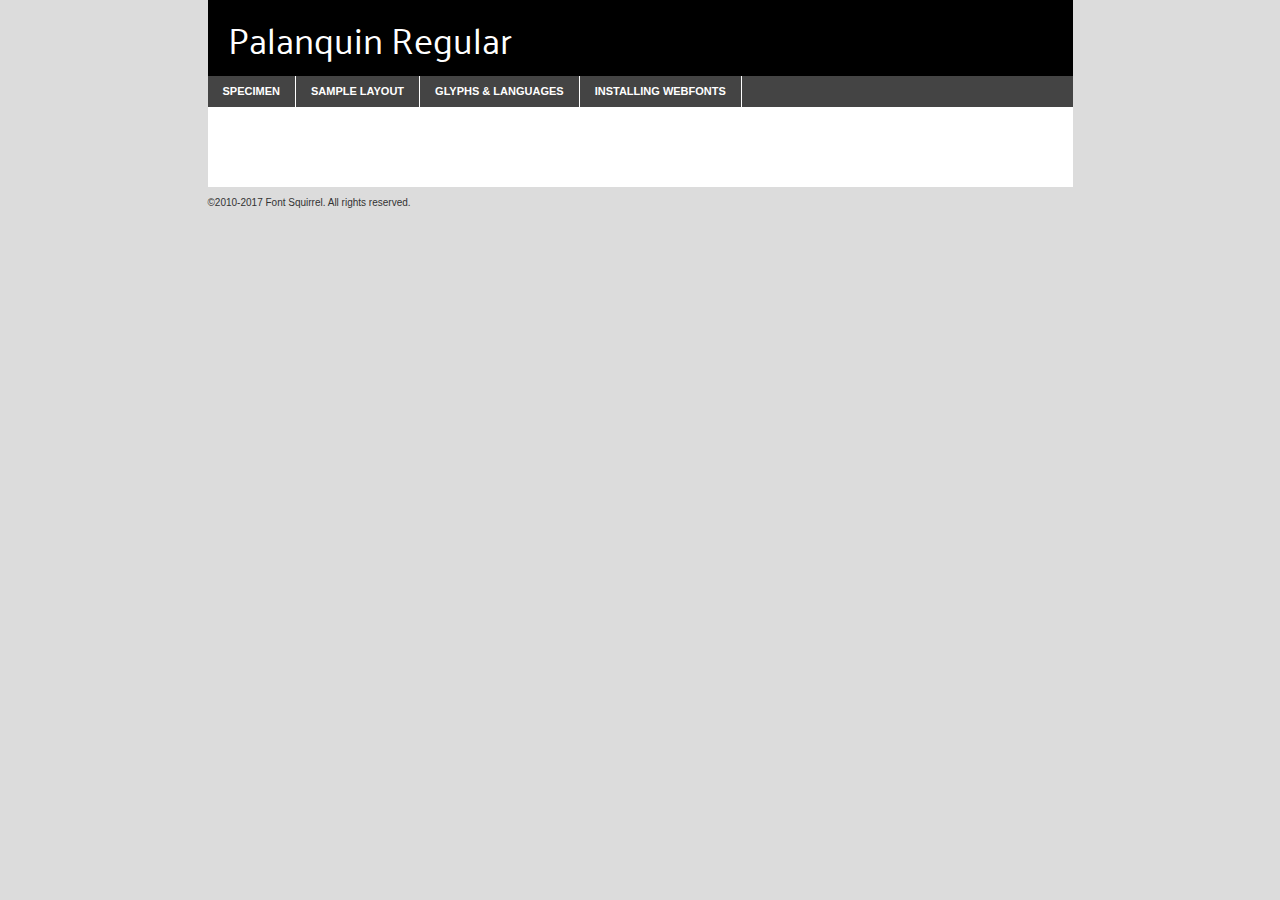
<file: css/palanquin-regular-demo.html>
<!DOCTYPE html PUBLIC "-//W3C//DTD XHTML 1.0 Transitional//EN"
	"http://www.w3.org/TR/xhtml1/DTD/xhtml1-transitional.dtd">

<html xmlns="http://www.w3.org/1999/xhtml" xml:lang="en" lang="en">
<head>
	<meta http-equiv="Content-Type" content="text/html; charset=utf-8" />
	<script src="http://ajax.googleapis.com/ajax/libs/jquery/1.7.2/jquery.min.js" type="text/javascript" charset="utf-8"></script>
	<script type="text/javascript">
	(function($){$.fn.easyTabs=function(option){var param=jQuery.extend({fadeSpeed:"fast",defaultContent:1,activeClass:'active'},option);$(this).each(function(){var thisId="#"+this.id;if(param.defaultContent==''){param.defaultContent=1;}
	if(typeof param.defaultContent=="number")
	{var defaultTab=$(thisId+" .tabs li:eq("+(param.defaultContent-1)+") a").attr('href').substr(1);}else{var defaultTab=param.defaultContent;}
	$(thisId+" .tabs li a").each(function(){var tabToHide=$(this).attr('href').substr(1);$("#"+tabToHide).addClass('easytabs-tab-content');});hideAll();changeContent(defaultTab);function hideAll(){$(thisId+" .easytabs-tab-content").hide();}
	function changeContent(tabId){hideAll();$(thisId+" .tabs li").removeClass(param.activeClass);$(thisId+" .tabs li a[href=#"+tabId+"]").closest('li').addClass(param.activeClass);if(param.fadeSpeed!="none")
	{$(thisId+" #"+tabId).fadeIn(param.fadeSpeed);}else{$(thisId+" #"+tabId).show();}}
	$(thisId+" .tabs li").click(function(){var tabId=$(this).find('a').attr('href').substr(1);changeContent(tabId);return false;});});}})(jQuery);
	</script>
	<link rel="stylesheet" href="specimen_files/specimen_stylesheet.css" type="text/css" charset="utf-8" />
	<link rel="stylesheet" href="stylesheet.css" type="text/css" charset="utf-8" />

	<style type="text/css">
					body{
				font-family: 'palanquinregular';
							}
		</style>

	<title>Palanquin Regular Specimen</title>
	
	
	<script type="text/javascript" charset="utf-8">
		$(document).ready(function() {
			$('#container').easyTabs({defaultContent:1});
		});
	</script>
</head>

<body>
<div id="container">
	<div id="header">
		Palanquin Regular	</div>
	<ul class="tabs">
		<li><a href="#specimen">Specimen</a></li>
		<li><a href="#layout">Sample Layout</a></li>
				<li><a href="#glyphs">Glyphs &amp; Languages</a></li>
		<li><a href="#installing">Installing Webfonts</a></li>
		
	</ul>
	
	<div id="main_content">

		
			<div id="specimen">
		
				<div class="section">
					<div class="grid12 firstcol">
						<div class="huge">AaBb</div>
					</div>
				</div>
		
				<div class="section">
					<div class="glyph_range">A&#x200B;B&#x200b;C&#x200b;D&#x200b;E&#x200b;F&#x200b;G&#x200b;H&#x200b;I&#x200b;J&#x200b;K&#x200b;L&#x200b;M&#x200b;N&#x200b;O&#x200b;P&#x200b;Q&#x200b;R&#x200b;S&#x200b;T&#x200b;U&#x200b;V&#x200b;W&#x200b;X&#x200b;Y&#x200b;Z&#x200b;a&#x200b;b&#x200b;c&#x200b;d&#x200b;e&#x200b;f&#x200b;g&#x200b;h&#x200b;i&#x200b;j&#x200b;k&#x200b;l&#x200b;m&#x200b;n&#x200b;o&#x200b;p&#x200b;q&#x200b;r&#x200b;s&#x200b;t&#x200b;u&#x200b;v&#x200b;w&#x200b;x&#x200b;y&#x200b;z&#x200b;1&#x200b;2&#x200b;3&#x200b;4&#x200b;5&#x200b;6&#x200b;7&#x200b;8&#x200b;9&#x200b;0&#x200b;&amp;&#x200b;.&#x200b;,&#x200b;?&#x200b;!&#x200b;&#64;&#x200b;(&#x200b;)&#x200b;#&#x200b;$&#x200b;%&#x200b;*&#x200b;+&#x200b;-&#x200b;=&#x200b;:&#x200b;;</div>
				</div>
				<div class="section">
					<div class="grid12 firstcol">
						<table class="sample_table">
							<tr><td>10</td><td class="size10">abcdefghijklmnopqrstuvwxyzABCDEFGHIJKLMNOPQRSTUVWXYZ0123456789abcdefghijklmnopqrstuvwxyzABCDEFGHIJKLMNOPQRSTUVWXYZ0123456789abcdefghijklmnopqrstuvwxyzABCDEFGHIJKLMNOPQRSTUVWXYZ</td></tr>
							<tr><td>11</td><td class="size11">abcdefghijklmnopqrstuvwxyzABCDEFGHIJKLMNOPQRSTUVWXYZ0123456789abcdefghijklmnopqrstuvwxyzABCDEFGHIJKLMNOPQRSTUVWXYZ0123456789abcdefghijklmnopqrstuvwxyzABCDEFGHIJKLMNOPQRSTUVWXYZ</td></tr>
							<tr><td>12</td><td class="size12">abcdefghijklmnopqrstuvwxyzABCDEFGHIJKLMNOPQRSTUVWXYZ0123456789abcdefghijklmnopqrstuvwxyzABCDEFGHIJKLMNOPQRSTUVWXYZ0123456789abcdefghijklmnopqrstuvwxyzABCDEFGHIJKLMNOPQRSTUVWXYZ</td></tr>
							<tr><td>13</td><td class="size13">abcdefghijklmnopqrstuvwxyzABCDEFGHIJKLMNOPQRSTUVWXYZ0123456789abcdefghijklmnopqrstuvwxyzABCDEFGHIJKLMNOPQRSTUVWXYZ0123456789abcdefghijklmnopqrstuvwxyzABCDEFGHIJKLMNOPQRSTUVWXYZ</td></tr>
							<tr><td>14</td><td class="size14">abcdefghijklmnopqrstuvwxyzABCDEFGHIJKLMNOPQRSTUVWXYZ0123456789abcdefghijklmnopqrstuvwxyzABCDEFGHIJKLMNOPQRSTUVWXYZ0123456789abcdefghijklmnopqrstuvwxyzABCDEFGHIJKLMNOPQRSTUVWXYZ</td></tr>
							<tr><td>16</td><td class="size16">abcdefghijklmnopqrstuvwxyzABCDEFGHIJKLMNOPQRSTUVWXYZ0123456789abcdefghijklmnopqrstuvwxyzABCDEFGHIJKLMNOPQRSTUVWXYZ</td></tr>
							<tr><td>18</td><td class="size18">abcdefghijklmnopqrstuvwxyzABCDEFGHIJKLMNOPQRSTUVWXYZ0123456789abcdefghijklmnopqrstuvwxyzABCDEFGHIJKLMNOPQRSTUVWXYZ</td></tr>
							<tr><td>20</td><td class="size20">abcdefghijklmnopqrstuvwxyzABCDEFGHIJKLMNOPQRSTUVWXYZ0123456789abcdefghijklmnopqrstuvwxyzABCDEFGHIJKLMNOPQRSTUVWXYZ</td></tr>
							<tr><td>24</td><td class="size24">abcdefghijklmnopqrstuvwxyzABCDEFGHIJKLMNOPQRSTUVWXYZ0123456789abcdefghijklmnopqrstuvwxyzABCDEFGHIJKLMNOPQRSTUVWXYZ</td></tr>
							<tr><td>30</td><td class="size30">abcdefghijklmnopqrstuvwxyzABCDEFGHIJKLMNOPQRSTUVWXYZ0123456789abcdefghijklmnopqrstuvwxyzABCDEFGHIJKLMNOPQRSTUVWXYZ</td></tr>
							<tr><td>36</td><td class="size36">abcdefghijklmnopqrstuvwxyzABCDEFGHIJKLMNOPQRSTUVWXYZ0123456789abcdefghijklmnopqrstuvwxyzABCDEFGHIJKLMNOPQRSTUVWXYZ</td></tr>
							<tr><td>48</td><td class="size48">abcdefghijklmnopqrstuvwxyzABCDEFGHIJKLMNOPQRSTUVWXYZ0123456789abcdefghijklmnopqrstuvwxyzABCDEFGHIJKLMNOPQRSTUVWXYZ</td></tr>
							<tr><td>60</td><td class="size60">abcdefghijklmnopqrstuvwxyzABCDEFGHIJKLMNOPQRSTUVWXYZ0123456789abcdefghijklmnopqrstuvwxyzABCDEFGHIJKLMNOPQRSTUVWXYZ</td></tr>
							<tr><td>72</td><td class="size72">abcdefghijklmnopqrstuvwxyzABCDEFGHIJKLMNOPQRSTUVWXYZ0123456789abcdefghijklmnopqrstuvwxyzABCDEFGHIJKLMNOPQRSTUVWXYZ</td></tr>
							<tr><td>90</td><td class="size90">abcdefghijklmnopqrstuvwxyzABCDEFGHIJKLMNOPQRSTUVWXYZ0123456789abcdefghijklmnopqrstuvwxyzABCDEFGHIJKLMNOPQRSTUVWXYZ</td></tr>
						</table>
				
					</div>
			
				</div>
		
		
		
								<div class="section" id="bodycomparison">


										<div id="xheight">
				<div class="fontbody">&#x25FC;&#x25FC;&#x25FC;&#x25FC;&#x25FC;&#x25FC;&#x25FC;&#x25FC;&#x25FC;&#x25FC;&#x25FC;&#x25FC;&#x25FC;&#x25FC;&#x25FC;&#x25FC;&#x25FC;&#x25FC;&#x25FC;&#x25FC;&#x25FC;&#x25FC;&#x25FC;&#x25FC;&#x25FC;&#x25FC;&#x25FC;&#x25FC;&#x25FC;&#x25FC;&#x25FC;&#x25FC;&#x25FC;&#x25FC;&#x25FC;&#x25FC;&#x25FC;&#x25FC;&#x25FC;&#x25FC;&#x25FC;&#x25FC;&#x25FC;&#x25FC;&#x25FC;&#x25FC;&#x25FC;&#x25FC;&#x25FC;&#x25FC;&#x25FC;&#x25FC;&#x25FC;&#x25FC;&#x25FC;&#x25FC;&#x25FC;&#x25FC;&#x25FC;&#x25FC;&#x25FC;&#x25FC;&#x25FC;&#x25FC;&#x25FC;&#x25FC;&#x25FC;&#x25FC;&#x25FC;&#x25FC;&#x25FC;&#x25FC;&#x25FC;&#x25FC;&#x25FC;&#x25FC;&#x25FC;&#x25FC;&#x25FC;&#x25FC;&#x25FC;&#x25FC;&#x25FC;&#x25FC;&#x25FC;&#x25FC;&#x25FC;&#x25FC;&#x25FC;&#x25FC;&#x25FC;&#x25FC;&#x25FC;&#x25FC;&#x25FC;&#x25FC;&#x25FC;&#x25FC;&#x25FC;body</div><div class="arialbody">body</div><div class="verdanabody">body</div><div class="georgiabody">body</div></div>
										<div class="fontbody" style="z-index:1">
											body<span>Palanquin Regular</span>
										</div>
										<div class="arialbody" style="z-index:1">
											body<span>Arial</span>
										</div>
										<div class="verdanabody" style="z-index:1">
											body<span>Verdana</span>
										</div>
										<div class="georgiabody" style="z-index:1">
											body<span>Georgia</span>
										</div>



								</div>
		
		
				<div class="section psample psample_row1" id="">
					
					<div class="grid2 firstcol">
						<p class="size10"><span>10.</span>Aenean lacinia bibendum nulla sed consectetur. Fusce dapibus, tellus ac cursus commodo, tortor mauris condimentum nibh, ut fermentum massa justo sit amet risus. Nullam id dolor id nibh ultricies vehicula ut id elit. Cum sociis natoque penatibus et magnis dis parturient montes, nascetur ridiculus mus. Nulla vitae elit libero, a pharetra augue.</p>
			
					</div>
					<div class="grid3">
						<p class="size11"><span>11.</span>Aenean lacinia bibendum nulla sed consectetur. Fusce dapibus, tellus ac cursus commodo, tortor mauris condimentum nibh, ut fermentum massa justo sit amet risus. Nullam id dolor id nibh ultricies vehicula ut id elit. Cum sociis natoque penatibus et magnis dis parturient montes, nascetur ridiculus mus. Nulla vitae elit libero, a pharetra augue.</p>
			
					</div>
					<div class="grid3">
						<p class="size12"><span>12.</span>Aenean lacinia bibendum nulla sed consectetur. Fusce dapibus, tellus ac cursus commodo, tortor mauris condimentum nibh, ut fermentum massa justo sit amet risus. Nullam id dolor id nibh ultricies vehicula ut id elit. Cum sociis natoque penatibus et magnis dis parturient montes, nascetur ridiculus mus. Nulla vitae elit libero, a pharetra augue.</p>
			
					</div>
					<div class="grid4">
						<p class="size13"><span>13.</span>Aenean lacinia bibendum nulla sed consectetur. Fusce dapibus, tellus ac cursus commodo, tortor mauris condimentum nibh, ut fermentum massa justo sit amet risus. Nullam id dolor id nibh ultricies vehicula ut id elit. Cum sociis natoque penatibus et magnis dis parturient montes, nascetur ridiculus mus. Nulla vitae elit libero, a pharetra augue.</p>
			
					</div>
					<div class="white_blend"></div>
					
				</div>
				<div class="section psample psample_row2" id="">
					<div class="grid3 firstcol">
						<p class="size14"><span>14.</span>Aenean lacinia bibendum nulla sed consectetur. Fusce dapibus, tellus ac cursus commodo, tortor mauris condimentum nibh, ut fermentum massa justo sit amet risus. Nullam id dolor id nibh ultricies vehicula ut id elit. Cum sociis natoque penatibus et magnis dis parturient montes, nascetur ridiculus mus. Nulla vitae elit libero, a pharetra augue.</p>
			
					</div>
					<div class="grid4">
						<p class="size16"><span>16.</span>Aenean lacinia bibendum nulla sed consectetur. Fusce dapibus, tellus ac cursus commodo, tortor mauris condimentum nibh, ut fermentum massa justo sit amet risus. Nullam id dolor id nibh ultricies vehicula ut id elit. Cum sociis natoque penatibus et magnis dis parturient montes, nascetur ridiculus mus. Nulla vitae elit libero, a pharetra augue.</p>
			
					</div>
					<div class="grid5">
						<p class="size18"><span>18.</span>Aenean lacinia bibendum nulla sed consectetur. Fusce dapibus, tellus ac cursus commodo, tortor mauris condimentum nibh, ut fermentum massa justo sit amet risus. Nullam id dolor id nibh ultricies vehicula ut id elit. Cum sociis natoque penatibus et magnis dis parturient montes, nascetur ridiculus mus. Nulla vitae elit libero, a pharetra augue.</p>
			
					</div>

					<div class="white_blend"></div>

				</div>
				
				<div class="section psample psample_row3" id="">
					<div class="grid5 firstcol">
						<p class="size20"><span>20.</span>Aenean lacinia bibendum nulla sed consectetur. Fusce dapibus, tellus ac cursus commodo, tortor mauris condimentum nibh, ut fermentum massa justo sit amet risus. Nullam id dolor id nibh ultricies vehicula ut id elit. Cum sociis natoque penatibus et magnis dis parturient montes, nascetur ridiculus mus. Nulla vitae elit libero, a pharetra augue.</p>
					</div>
					<div class="grid7">
						<p class="size24"><span>24.</span>Aenean lacinia bibendum nulla sed consectetur. Fusce dapibus, tellus ac cursus commodo, tortor mauris condimentum nibh, ut fermentum massa justo sit amet risus. Nullam id dolor id nibh ultricies vehicula ut id elit. Cum sociis natoque penatibus et magnis dis parturient montes, nascetur ridiculus mus. Nulla vitae elit libero, a pharetra augue.</p>
					</div>
					
					<div class="white_blend"></div>
					
				</div>
				
				<div class="section psample psample_row4" id="">
					<div class="grid12 firstcol">
						<p class="size30"><span>30.</span>Aenean lacinia bibendum nulla sed consectetur. Fusce dapibus, tellus ac cursus commodo, tortor mauris condimentum nibh, ut fermentum massa justo sit amet risus. Nullam id dolor id nibh ultricies vehicula ut id elit. Cum sociis natoque penatibus et magnis dis parturient montes, nascetur ridiculus mus. Nulla vitae elit libero, a pharetra augue.</p>
					</div>
					<div class="white_blend"></div>
					
				</div>
				
				
				
				<div class="section psample psample_row1 fullreverse">
					<div class="grid2 firstcol">
						<p class="size10"><span>10.</span>Aenean lacinia bibendum nulla sed consectetur. Fusce dapibus, tellus ac cursus commodo, tortor mauris condimentum nibh, ut fermentum massa justo sit amet risus. Nullam id dolor id nibh ultricies vehicula ut id elit. Cum sociis natoque penatibus et magnis dis parturient montes, nascetur ridiculus mus. Nulla vitae elit libero, a pharetra augue.</p>
			
					</div>
					<div class="grid3">
						<p class="size11"><span>11.</span>Aenean lacinia bibendum nulla sed consectetur. Fusce dapibus, tellus ac cursus commodo, tortor mauris condimentum nibh, ut fermentum massa justo sit amet risus. Nullam id dolor id nibh ultricies vehicula ut id elit. Cum sociis natoque penatibus et magnis dis parturient montes, nascetur ridiculus mus. Nulla vitae elit libero, a pharetra augue.</p>
			
					</div>
					<div class="grid3">
						<p class="size12"><span>12.</span>Aenean lacinia bibendum nulla sed consectetur. Fusce dapibus, tellus ac cursus commodo, tortor mauris condimentum nibh, ut fermentum massa justo sit amet risus. Nullam id dolor id nibh ultricies vehicula ut id elit. Cum sociis natoque penatibus et magnis dis parturient montes, nascetur ridiculus mus. Nulla vitae elit libero, a pharetra augue.</p>
			
					</div>
					<div class="grid4">
						<p class="size13"><span>13.</span>Aenean lacinia bibendum nulla sed consectetur. Fusce dapibus, tellus ac cursus commodo, tortor mauris condimentum nibh, ut fermentum massa justo sit amet risus. Nullam id dolor id nibh ultricies vehicula ut id elit. Cum sociis natoque penatibus et magnis dis parturient montes, nascetur ridiculus mus. Nulla vitae elit libero, a pharetra augue.</p>
			
					</div>
					<div class="black_blend"></div>
					
				</div>
				
				<div class="section psample psample_row2 fullreverse">
					<div class="grid3 firstcol">
						<p class="size14"><span>14.</span>Aenean lacinia bibendum nulla sed consectetur. Fusce dapibus, tellus ac cursus commodo, tortor mauris condimentum nibh, ut fermentum massa justo sit amet risus. Nullam id dolor id nibh ultricies vehicula ut id elit. Cum sociis natoque penatibus et magnis dis parturient montes, nascetur ridiculus mus. Nulla vitae elit libero, a pharetra augue.</p>
			
					</div>
					<div class="grid4">
						<p class="size16"><span>16.</span>Aenean lacinia bibendum nulla sed consectetur. Fusce dapibus, tellus ac cursus commodo, tortor mauris condimentum nibh, ut fermentum massa justo sit amet risus. Nullam id dolor id nibh ultricies vehicula ut id elit. Cum sociis natoque penatibus et magnis dis parturient montes, nascetur ridiculus mus. Nulla vitae elit libero, a pharetra augue.</p>
			
					</div>
					<div class="grid5">
						<p class="size18"><span>18.</span>Aenean lacinia bibendum nulla sed consectetur. Fusce dapibus, tellus ac cursus commodo, tortor mauris condimentum nibh, ut fermentum massa justo sit amet risus. Nullam id dolor id nibh ultricies vehicula ut id elit. Cum sociis natoque penatibus et magnis dis parturient montes, nascetur ridiculus mus. Nulla vitae elit libero, a pharetra augue.</p>
			
					</div>
					<div class="black_blend"></div>

				</div>
				
				<div class="section psample fullreverse psample_row3" id="">
					<div class="grid5 firstcol">
						<p class="size20"><span>20.</span>Aenean lacinia bibendum nulla sed consectetur. Fusce dapibus, tellus ac cursus commodo, tortor mauris condimentum nibh, ut fermentum massa justo sit amet risus. Nullam id dolor id nibh ultricies vehicula ut id elit. Cum sociis natoque penatibus et magnis dis parturient montes, nascetur ridiculus mus. Nulla vitae elit libero, a pharetra augue.</p>
					</div>
					<div class="grid7">
						<p class="size24"><span>24.</span>Aenean lacinia bibendum nulla sed consectetur. Fusce dapibus, tellus ac cursus commodo, tortor mauris condimentum nibh, ut fermentum massa justo sit amet risus. Nullam id dolor id nibh ultricies vehicula ut id elit. Cum sociis natoque penatibus et magnis dis parturient montes, nascetur ridiculus mus. Nulla vitae elit libero, a pharetra augue.</p>
					</div>
					
					<div class="black_blend"></div>
					
				</div>
				
				<div class="section psample fullreverse psample_row4" id="" style="border-bottom: 20px #000 solid;">
					<div class="grid12 firstcol">
						<p class="size30"><span>30.</span>Aenean lacinia bibendum nulla sed consectetur. Fusce dapibus, tellus ac cursus commodo, tortor mauris condimentum nibh, ut fermentum massa justo sit amet risus. Nullam id dolor id nibh ultricies vehicula ut id elit. Cum sociis natoque penatibus et magnis dis parturient montes, nascetur ridiculus mus. Nulla vitae elit libero, a pharetra augue.</p>
					</div>
					<div class="black_blend"></div>
					
				</div>
				
				
				
				
			</div>
			
			<div id="layout">
				
				<div class="section">
					
					<div class="grid12 firstcol">
						<h1>Lorem Ipsum Dolor</h1>
						<h2>Etiam porta sem malesuada magna mollis euismod</h2>
						
						<p class="byline">By <a href="#link">Aenean Lacinia</a></p>
					</div>
				</div>
				<div class="section">
					<div class="grid8 firstcol">
						<p class="large">Donec sed odio dui. Morbi leo risus, porta ac consectetur ac, vestibulum at eros. Fusce dapibus, tellus ac cursus commodo, tortor mauris condimentum nibh, ut fermentum massa justo sit amet risus. </p>

						
						<h3>Pellentesque ornare sem</h3>

						<p>Maecenas sed diam eget risus varius blandit sit amet non magna. Maecenas faucibus mollis interdum. Donec ullamcorper nulla non metus auctor fringilla. Nullam id dolor id nibh ultricies vehicula ut id elit. Nullam id dolor id nibh ultricies vehicula ut id elit. </p>

						<p>Aenean eu leo quam. Pellentesque ornare sem lacinia quam venenatis vestibulum. Lorem ipsum dolor sit amet, consectetur adipiscing elit. Cum sociis natoque penatibus et magnis dis parturient montes, nascetur ridiculus mus. </p>

						<p>Nulla vitae elit libero, a pharetra augue. Praesent commodo cursus magna, vel scelerisque nisl consectetur et. Aenean lacinia bibendum nulla sed consectetur. </p>

						<p>Nullam quis risus eget urna mollis ornare vel eu leo. Nullam quis risus eget urna mollis ornare vel eu leo. Maecenas sed diam eget risus varius blandit sit amet non magna. Donec ullamcorper nulla non metus auctor fringilla. </p>

						<h3>Cras mattis consectetur</h3>

						<p>Aenean eu leo quam. Pellentesque ornare sem lacinia quam venenatis vestibulum. Aenean lacinia bibendum nulla sed consectetur. Integer posuere erat a ante venenatis dapibus posuere velit aliquet. Cras mattis consectetur purus sit amet fermentum. </p>

						<p>Nullam id dolor id nibh ultricies vehicula ut id elit. Nullam quis risus eget urna mollis ornare vel eu leo. Cras mattis consectetur purus sit amet fermentum.</p>
					</div>
					
					<div class="grid4 sidebar">
						
						<div class="box reverse">
							<p class="last">Nullam quis risus eget urna mollis ornare vel eu leo. Donec ullamcorper nulla non metus auctor fringilla. Cras mattis consectetur purus sit amet fermentum. Sed posuere consectetur est at lobortis. Lorem ipsum dolor sit amet, consectetur adipiscing elit. </p>
						</div>
						
						<p class="caption">Maecenas sed diam eget risus varius.</p>

						<p>Vestibulum id ligula porta felis euismod semper. Integer posuere erat a ante venenatis dapibus posuere velit aliquet. Vestibulum id ligula porta felis euismod semper. Sed posuere consectetur est at lobortis. Maecenas sed diam eget risus varius blandit sit amet non magna. Fusce dapibus, tellus ac cursus commodo, tortor mauris condimentum nibh, ut fermentum massa justo sit amet risus. </p>

					

						<p>Duis mollis, est non commodo luctus, nisi erat porttitor ligula, eget lacinia odio sem nec elit. Aenean lacinia bibendum nulla sed consectetur. Vivamus sagittis lacus vel augue laoreet rutrum faucibus dolor auctor. Aenean lacinia bibendum nulla sed consectetur. Nullam quis risus eget urna mollis ornare vel eu leo. </p>

						<p>Praesent commodo cursus magna, vel scelerisque nisl consectetur et. Donec ullamcorper nulla non metus auctor fringilla. Maecenas faucibus mollis interdum. Fusce dapibus, tellus ac cursus commodo, tortor mauris condimentum nibh, ut fermentum massa justo sit amet risus. </p>

					</div>
				</div>
				
			</div>


			



		<div id="glyphs">
			<div class="section">
				<div class="grid12 firstcol">
			
				<h1>Language Support</h1>
				<p>The subset of Palanquin Regular in this kit supports the following languages:<br />
			
					Albanian, Basque, Breton, Chamorro, Danish, Dutch, English, Faroese, Finnish, French, Frisian, Galician, German, Icelandic, Italian, Malagasy, Norwegian, Portuguese, Spanish, Alsatian, Aragonese, Arapaho, Arrernte, Asturian, Aymara, Bislama, Cebuano, Corsican, Fijian, French_creole, Genoese, Gilbertese, Greenlandic, Haitian_creole, Hiligaynon, Hmong, Hopi, Ibanag, Iloko_ilokano, Indonesian, Interglossa_glosa, Interlingua, Irish_gaelic, Jerriais, Lojban, Lombard, Luxembourgeois, Manx, Mohawk, Norfolk_pitcairnese, Occitan, Oromo, Pangasinan, Papiamento, Piedmontese, Potawatomi, Rhaeto-romance, Romansh, Rotokas, Sami_lule, Samoan, Sardinian, Scots_gaelic, Seychelles_creole, Shona, Sicilian, Somali, Southern_ndebele, Swahili, Swati_swazi, Tagalog_filipino_pilipino, Tetum, Tok_pisin, Uyghur_latinized, Volapuk, Walloon, Warlpiri, Xhosa, Yapese, Zulu, Latinbasic, Ubasic, Demo				</p>
				<h1>Glyph Chart</h1>
				<p>The subset of Palanquin Regular in this kit includes all the glyphs listed below. Unicode entities are included above each glyph to help you insert individual characters into your layout.</p>
				<div id="glyph_chart">
			
																														 <div><p>&amp;#13;</p>&#13;</div>
																				 <div><p>&amp;#32;</p>&#32;</div>
																				 <div><p>&amp;#33;</p>&#33;</div>
																				 <div><p>&amp;#34;</p>&#34;</div>
																				 <div><p>&amp;#35;</p>&#35;</div>
																				 <div><p>&amp;#36;</p>&#36;</div>
																				 <div><p>&amp;#37;</p>&#37;</div>
																				 <div><p>&amp;#38;</p>&#38;</div>
																				 <div><p>&amp;#39;</p>&#39;</div>
																				 <div><p>&amp;#40;</p>&#40;</div>
																				 <div><p>&amp;#41;</p>&#41;</div>
																				 <div><p>&amp;#42;</p>&#42;</div>
																				 <div><p>&amp;#43;</p>&#43;</div>
																				 <div><p>&amp;#44;</p>&#44;</div>
																				 <div><p>&amp;#45;</p>&#45;</div>
																				 <div><p>&amp;#46;</p>&#46;</div>
																				 <div><p>&amp;#47;</p>&#47;</div>
																				 <div><p>&amp;#48;</p>&#48;</div>
																				 <div><p>&amp;#49;</p>&#49;</div>
																				 <div><p>&amp;#50;</p>&#50;</div>
																				 <div><p>&amp;#51;</p>&#51;</div>
																				 <div><p>&amp;#52;</p>&#52;</div>
																				 <div><p>&amp;#53;</p>&#53;</div>
																				 <div><p>&amp;#54;</p>&#54;</div>
																				 <div><p>&amp;#55;</p>&#55;</div>
																				 <div><p>&amp;#56;</p>&#56;</div>
																				 <div><p>&amp;#57;</p>&#57;</div>
																				 <div><p>&amp;#58;</p>&#58;</div>
																				 <div><p>&amp;#59;</p>&#59;</div>
																				 <div><p>&amp;#60;</p>&#60;</div>
																				 <div><p>&amp;#61;</p>&#61;</div>
																				 <div><p>&amp;#62;</p>&#62;</div>
																				 <div><p>&amp;#63;</p>&#63;</div>
																				 <div><p>&amp;#64;</p>&#64;</div>
																				 <div><p>&amp;#65;</p>&#65;</div>
																				 <div><p>&amp;#66;</p>&#66;</div>
																				 <div><p>&amp;#67;</p>&#67;</div>
																				 <div><p>&amp;#68;</p>&#68;</div>
																				 <div><p>&amp;#69;</p>&#69;</div>
																				 <div><p>&amp;#70;</p>&#70;</div>
																				 <div><p>&amp;#71;</p>&#71;</div>
																				 <div><p>&amp;#72;</p>&#72;</div>
																				 <div><p>&amp;#73;</p>&#73;</div>
																				 <div><p>&amp;#74;</p>&#74;</div>
																				 <div><p>&amp;#75;</p>&#75;</div>
																				 <div><p>&amp;#76;</p>&#76;</div>
																				 <div><p>&amp;#77;</p>&#77;</div>
																				 <div><p>&amp;#78;</p>&#78;</div>
																				 <div><p>&amp;#79;</p>&#79;</div>
																				 <div><p>&amp;#80;</p>&#80;</div>
																				 <div><p>&amp;#81;</p>&#81;</div>
																				 <div><p>&amp;#82;</p>&#82;</div>
																				 <div><p>&amp;#83;</p>&#83;</div>
																				 <div><p>&amp;#84;</p>&#84;</div>
																				 <div><p>&amp;#85;</p>&#85;</div>
																				 <div><p>&amp;#86;</p>&#86;</div>
																				 <div><p>&amp;#87;</p>&#87;</div>
																				 <div><p>&amp;#88;</p>&#88;</div>
																				 <div><p>&amp;#89;</p>&#89;</div>
																				 <div><p>&amp;#90;</p>&#90;</div>
																				 <div><p>&amp;#91;</p>&#91;</div>
																				 <div><p>&amp;#92;</p>&#92;</div>
																				 <div><p>&amp;#93;</p>&#93;</div>
																				 <div><p>&amp;#94;</p>&#94;</div>
																				 <div><p>&amp;#95;</p>&#95;</div>
																				 <div><p>&amp;#96;</p>&#96;</div>
																				 <div><p>&amp;#97;</p>&#97;</div>
																				 <div><p>&amp;#98;</p>&#98;</div>
																				 <div><p>&amp;#99;</p>&#99;</div>
																				 <div><p>&amp;#100;</p>&#100;</div>
																				 <div><p>&amp;#101;</p>&#101;</div>
																				 <div><p>&amp;#102;</p>&#102;</div>
																				 <div><p>&amp;#103;</p>&#103;</div>
																				 <div><p>&amp;#104;</p>&#104;</div>
																				 <div><p>&amp;#105;</p>&#105;</div>
																				 <div><p>&amp;#106;</p>&#106;</div>
																				 <div><p>&amp;#107;</p>&#107;</div>
																				 <div><p>&amp;#108;</p>&#108;</div>
																				 <div><p>&amp;#109;</p>&#109;</div>
																				 <div><p>&amp;#110;</p>&#110;</div>
																				 <div><p>&amp;#111;</p>&#111;</div>
																				 <div><p>&amp;#112;</p>&#112;</div>
																				 <div><p>&amp;#113;</p>&#113;</div>
																				 <div><p>&amp;#114;</p>&#114;</div>
																				 <div><p>&amp;#115;</p>&#115;</div>
																				 <div><p>&amp;#116;</p>&#116;</div>
																				 <div><p>&amp;#117;</p>&#117;</div>
																				 <div><p>&amp;#118;</p>&#118;</div>
																				 <div><p>&amp;#119;</p>&#119;</div>
																				 <div><p>&amp;#120;</p>&#120;</div>
																				 <div><p>&amp;#121;</p>&#121;</div>
																				 <div><p>&amp;#122;</p>&#122;</div>
																				 <div><p>&amp;#123;</p>&#123;</div>
																				 <div><p>&amp;#124;</p>&#124;</div>
																				 <div><p>&amp;#125;</p>&#125;</div>
																				 <div><p>&amp;#126;</p>&#126;</div>
																				 <div><p>&amp;#144;</p>&#144;</div>
																				 <div><p>&amp;#160;</p>&#160;</div>
																				 <div><p>&amp;#161;</p>&#161;</div>
																				 <div><p>&amp;#162;</p>&#162;</div>
																				 <div><p>&amp;#163;</p>&#163;</div>
																				 <div><p>&amp;#164;</p>&#164;</div>
																				 <div><p>&amp;#165;</p>&#165;</div>
																				 <div><p>&amp;#166;</p>&#166;</div>
																				 <div><p>&amp;#167;</p>&#167;</div>
																				 <div><p>&amp;#168;</p>&#168;</div>
																				 <div><p>&amp;#169;</p>&#169;</div>
																				 <div><p>&amp;#170;</p>&#170;</div>
																				 <div><p>&amp;#171;</p>&#171;</div>
																				 <div><p>&amp;#172;</p>&#172;</div>
																				 <div><p>&amp;#173;</p>&#173;</div>
																				 <div><p>&amp;#174;</p>&#174;</div>
																				 <div><p>&amp;#175;</p>&#175;</div>
																				 <div><p>&amp;#176;</p>&#176;</div>
																				 <div><p>&amp;#177;</p>&#177;</div>
																				 <div><p>&amp;#178;</p>&#178;</div>
																				 <div><p>&amp;#179;</p>&#179;</div>
																				 <div><p>&amp;#180;</p>&#180;</div>
																				 <div><p>&amp;#181;</p>&#181;</div>
																				 <div><p>&amp;#182;</p>&#182;</div>
																				 <div><p>&amp;#183;</p>&#183;</div>
																				 <div><p>&amp;#184;</p>&#184;</div>
																				 <div><p>&amp;#185;</p>&#185;</div>
																				 <div><p>&amp;#186;</p>&#186;</div>
																				 <div><p>&amp;#187;</p>&#187;</div>
																				 <div><p>&amp;#188;</p>&#188;</div>
																				 <div><p>&amp;#189;</p>&#189;</div>
																				 <div><p>&amp;#190;</p>&#190;</div>
																				 <div><p>&amp;#191;</p>&#191;</div>
																				 <div><p>&amp;#192;</p>&#192;</div>
																				 <div><p>&amp;#193;</p>&#193;</div>
																				 <div><p>&amp;#194;</p>&#194;</div>
																				 <div><p>&amp;#195;</p>&#195;</div>
																				 <div><p>&amp;#196;</p>&#196;</div>
																				 <div><p>&amp;#197;</p>&#197;</div>
																				 <div><p>&amp;#198;</p>&#198;</div>
																				 <div><p>&amp;#199;</p>&#199;</div>
																				 <div><p>&amp;#200;</p>&#200;</div>
																				 <div><p>&amp;#201;</p>&#201;</div>
																				 <div><p>&amp;#202;</p>&#202;</div>
																				 <div><p>&amp;#203;</p>&#203;</div>
																				 <div><p>&amp;#204;</p>&#204;</div>
																				 <div><p>&amp;#205;</p>&#205;</div>
																				 <div><p>&amp;#206;</p>&#206;</div>
																				 <div><p>&amp;#207;</p>&#207;</div>
																				 <div><p>&amp;#208;</p>&#208;</div>
																				 <div><p>&amp;#209;</p>&#209;</div>
																				 <div><p>&amp;#210;</p>&#210;</div>
																				 <div><p>&amp;#211;</p>&#211;</div>
																				 <div><p>&amp;#212;</p>&#212;</div>
																				 <div><p>&amp;#213;</p>&#213;</div>
																				 <div><p>&amp;#214;</p>&#214;</div>
																				 <div><p>&amp;#215;</p>&#215;</div>
																				 <div><p>&amp;#216;</p>&#216;</div>
																				 <div><p>&amp;#217;</p>&#217;</div>
																				 <div><p>&amp;#218;</p>&#218;</div>
																				 <div><p>&amp;#219;</p>&#219;</div>
																				 <div><p>&amp;#220;</p>&#220;</div>
																				 <div><p>&amp;#221;</p>&#221;</div>
																				 <div><p>&amp;#222;</p>&#222;</div>
																				 <div><p>&amp;#223;</p>&#223;</div>
																				 <div><p>&amp;#224;</p>&#224;</div>
																				 <div><p>&amp;#225;</p>&#225;</div>
																				 <div><p>&amp;#226;</p>&#226;</div>
																				 <div><p>&amp;#227;</p>&#227;</div>
																				 <div><p>&amp;#228;</p>&#228;</div>
																				 <div><p>&amp;#229;</p>&#229;</div>
																				 <div><p>&amp;#230;</p>&#230;</div>
																				 <div><p>&amp;#231;</p>&#231;</div>
																				 <div><p>&amp;#232;</p>&#232;</div>
																				 <div><p>&amp;#233;</p>&#233;</div>
																				 <div><p>&amp;#234;</p>&#234;</div>
																				 <div><p>&amp;#235;</p>&#235;</div>
																				 <div><p>&amp;#236;</p>&#236;</div>
																				 <div><p>&amp;#237;</p>&#237;</div>
																				 <div><p>&amp;#238;</p>&#238;</div>
																				 <div><p>&amp;#239;</p>&#239;</div>
																				 <div><p>&amp;#240;</p>&#240;</div>
																				 <div><p>&amp;#241;</p>&#241;</div>
																				 <div><p>&amp;#242;</p>&#242;</div>
																				 <div><p>&amp;#243;</p>&#243;</div>
																				 <div><p>&amp;#244;</p>&#244;</div>
																				 <div><p>&amp;#245;</p>&#245;</div>
																				 <div><p>&amp;#246;</p>&#246;</div>
																				 <div><p>&amp;#247;</p>&#247;</div>
																				 <div><p>&amp;#248;</p>&#248;</div>
																				 <div><p>&amp;#249;</p>&#249;</div>
																				 <div><p>&amp;#250;</p>&#250;</div>
																				 <div><p>&amp;#251;</p>&#251;</div>
																				 <div><p>&amp;#252;</p>&#252;</div>
																				 <div><p>&amp;#253;</p>&#253;</div>
																				 <div><p>&amp;#254;</p>&#254;</div>
																				 <div><p>&amp;#255;</p>&#255;</div>
																				 <div><p>&amp;#338;</p>&#338;</div>
																				 <div><p>&amp;#339;</p>&#339;</div>
																				 <div><p>&amp;#376;</p>&#376;</div>
																				 <div><p>&amp;#710;</p>&#710;</div>
																				 <div><p>&amp;#732;</p>&#732;</div>
																				 <div><p>&amp;#8192;</p>&#8192;</div>
																				 <div><p>&amp;#8193;</p>&#8193;</div>
																				 <div><p>&amp;#8194;</p>&#8194;</div>
																				 <div><p>&amp;#8195;</p>&#8195;</div>
																				 <div><p>&amp;#8196;</p>&#8196;</div>
																				 <div><p>&amp;#8197;</p>&#8197;</div>
																				 <div><p>&amp;#8198;</p>&#8198;</div>
																				 <div><p>&amp;#8199;</p>&#8199;</div>
																				 <div><p>&amp;#8200;</p>&#8200;</div>
																				 <div><p>&amp;#8201;</p>&#8201;</div>
																				 <div><p>&amp;#8202;</p>&#8202;</div>
																				 <div><p>&amp;#8208;</p>&#8208;</div>
																				 <div><p>&amp;#8209;</p>&#8209;</div>
																				 <div><p>&amp;#8210;</p>&#8210;</div>
																				 <div><p>&amp;#8211;</p>&#8211;</div>
																				 <div><p>&amp;#8212;</p>&#8212;</div>
																				 <div><p>&amp;#8216;</p>&#8216;</div>
																				 <div><p>&amp;#8217;</p>&#8217;</div>
																				 <div><p>&amp;#8218;</p>&#8218;</div>
																				 <div><p>&amp;#8220;</p>&#8220;</div>
																				 <div><p>&amp;#8221;</p>&#8221;</div>
																				 <div><p>&amp;#8222;</p>&#8222;</div>
																				 <div><p>&amp;#8226;</p>&#8226;</div>
																				 <div><p>&amp;#8230;</p>&#8230;</div>
																				 <div><p>&amp;#8239;</p>&#8239;</div>
																				 <div><p>&amp;#8249;</p>&#8249;</div>
																				 <div><p>&amp;#8250;</p>&#8250;</div>
																				 <div><p>&amp;#8287;</p>&#8287;</div>
																				 <div><p>&amp;#8364;</p>&#8364;</div>
																				 <div><p>&amp;#8482;</p>&#8482;</div>
																				 <div><p>&amp;#9724;</p>&#9724;</div>
																				 <div><p>&amp;#64257;</p>&#64257;</div>
																				 <div><p>&amp;#64258;</p>&#64258;</div>
																																						</div>	
				</div>
		
		
			</div>
		</div>
		
		
		<div id="specs">
			
		</div>
	
		<div id="installing">
			<div class="section">
				<div class="grid7 firstcol">
					<h1>Installing Webfonts</h1>
					
					<p>Webfonts are supported by all major browser platforms but not all in the same way. There are currently four different font formats that must be included in order to target all browsers. This includes TTF, WOFF, EOT and SVG.</p>
					
					<h2>1. Upload your webfonts</h2>
					<p>You must upload your webfont kit to your website. They should be in or near the same directory as your CSS files.</p>
					
					<h2>2. Include the webfont stylesheet</h2>
					<p>A special CSS @font-face declaration helps the various browsers select the appropriate font it needs without causing you a bunch of headaches. Learn more about this syntax by reading the <a href="https://www.fontspring.com/blog/further-hardening-of-the-bulletproof-syntax">Fontspring blog post</a> about it. The code for it is as follows:</p>


<code>
@font-face{ 
	font-family: 'MyWebFont';
	src: url('WebFont.eot');
	src: url('WebFont.eot?#iefix') format('embedded-opentype'),
	     url('WebFont.woff') format('woff'),
	     url('WebFont.ttf') format('truetype'),
	     url('WebFont.svg#webfont') format('svg');
}
</code>

	<p>We've already gone ahead and generated the code for you. All you have to do is link to the stylesheet in your HTML, like this:</p>
	<code>&lt;link rel=&quot;stylesheet&quot; href=&quot;stylesheet.css&quot; type=&quot;text/css&quot; charset=&quot;utf-8&quot; /&gt;</code>

					<h2>3. Modify your own stylesheet</h2>
					<p>To take advantage of your new fonts, you must tell your stylesheet to use them. Look at the original @font-face declaration above and find the property called "font-family." The name linked there will be what you use to reference the font. Prepend that webfont name to the font stack in the "font-family" property, inside the selector you want to change. For example:</p>
<code>p { font-family: 'WebFont', Arial, sans-serif; }</code>

<h2>4. Test</h2>
<p>Getting webfonts to work cross-browser <em>can</em> be tricky. Use the information in the sidebar to help you if you find that fonts aren't loading in a particular browser.</p>
				</div>
				
				<div class="grid5 sidebar">
					<div class="box">
						<h2>Troubleshooting<br />Font-Face Problems</h2>
						<p>Having trouble getting your webfonts to load in your new website? Here are some tips to sort out what might be the problem.</p>

						<h3>Fonts not showing in any browser</h3>

						<p>This sounds like you need to work on the plumbing. You either did not upload the fonts to the correct directory, or you did not link the fonts properly in the CSS. If you've confirmed that all this is correct and you still have a problem, take a look at your .htaccess file and see if requests are getting intercepted.</p>

						<h3>Fonts not loading in iPhone or iPad</h3>

						<p>The most common problem here is that you are serving the fonts from an IIS server. IIS refuses to serve files that have unknown MIME types. If that is the case, you must set the MIME type for SVG to "image/svg+xml" in the server settings. Follow these instructions from Microsoft if you need help.</p>

						<h3>Fonts not loading in Firefox</h3>

						<p>The primary reason for this failure? You are still using a version Firefox older than 3.5. So upgrade already! If that isn't it, then you are very likely serving fonts from a different domain. Firefox requires that all font assets be served from the same domain. Lastly it is possible that you need to add WOFF to your list of MIME types (if you are serving via IIS.)</p>

						<h3>Fonts not loading in IE</h3>

						<p>Are you looking at Internet Explorer on an actual Windows machine or are you cheating by using a service like Adobe BrowserLab? Many of these screenshot services do not render @font-face for IE. Best to test it on a real machine.</p>

						<h3>Fonts not loading in IE9</h3>

						<p>IE9, like Firefox, requires that fonts be served from the same domain as the website. Make sure that is the case.</p>
					</div>
				</div>
			</div>
			
		</div>
	
	</div>
	<div id="footer">
		<p>&copy;2010-2017 Font Squirrel. All rights reserved.</p>
	</div>
</div>
</body>
</html>
</file>
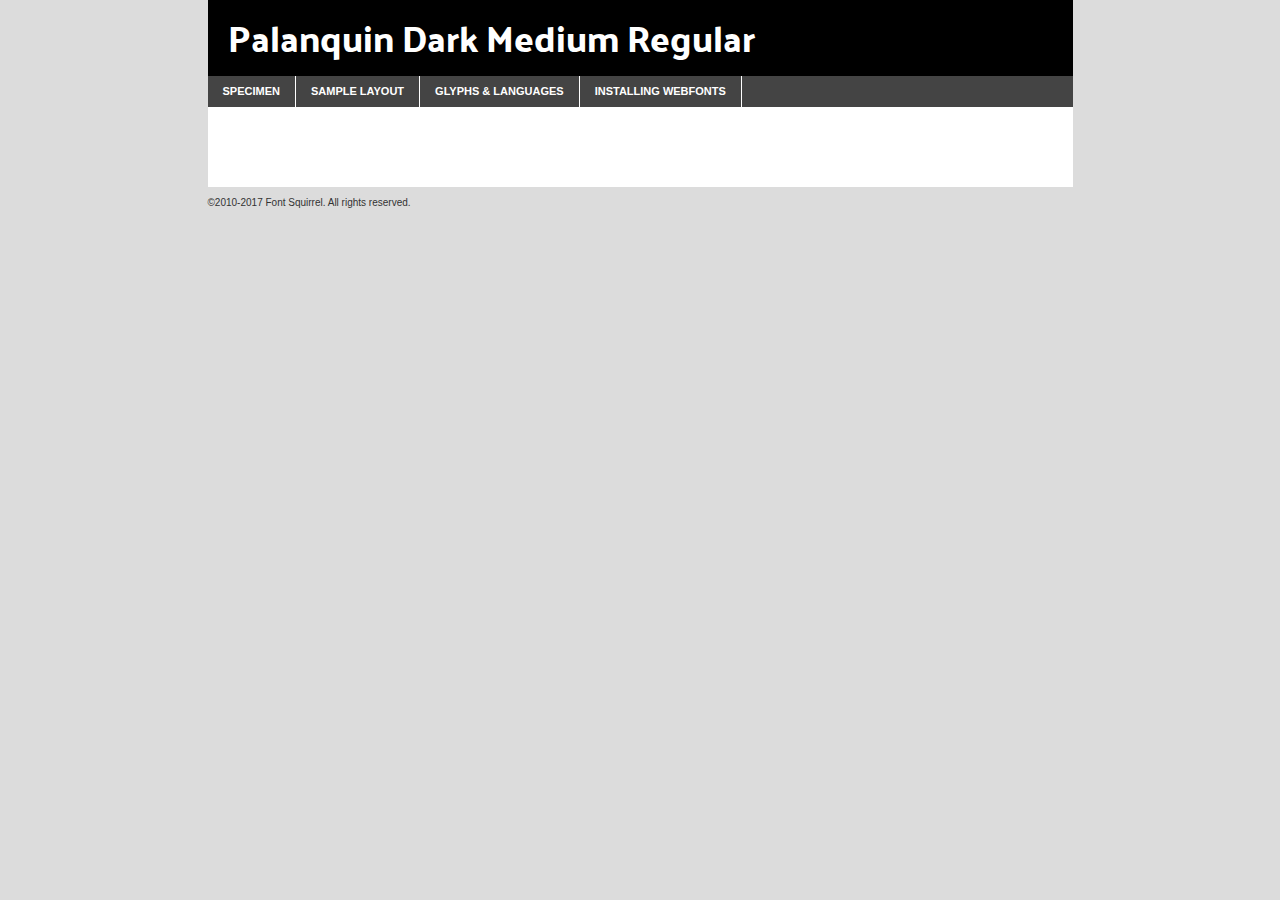
<file: css/palanquindark-medium-demo.html>
<!DOCTYPE html PUBLIC "-//W3C//DTD XHTML 1.0 Transitional//EN"
	"http://www.w3.org/TR/xhtml1/DTD/xhtml1-transitional.dtd">

<html xmlns="http://www.w3.org/1999/xhtml" xml:lang="en" lang="en">
<head>
	<meta http-equiv="Content-Type" content="text/html; charset=utf-8" />
	<script src="http://ajax.googleapis.com/ajax/libs/jquery/1.7.2/jquery.min.js" type="text/javascript" charset="utf-8"></script>
	<script type="text/javascript">
	(function($){$.fn.easyTabs=function(option){var param=jQuery.extend({fadeSpeed:"fast",defaultContent:1,activeClass:'active'},option);$(this).each(function(){var thisId="#"+this.id;if(param.defaultContent==''){param.defaultContent=1;}
	if(typeof param.defaultContent=="number")
	{var defaultTab=$(thisId+" .tabs li:eq("+(param.defaultContent-1)+") a").attr('href').substr(1);}else{var defaultTab=param.defaultContent;}
	$(thisId+" .tabs li a").each(function(){var tabToHide=$(this).attr('href').substr(1);$("#"+tabToHide).addClass('easytabs-tab-content');});hideAll();changeContent(defaultTab);function hideAll(){$(thisId+" .easytabs-tab-content").hide();}
	function changeContent(tabId){hideAll();$(thisId+" .tabs li").removeClass(param.activeClass);$(thisId+" .tabs li a[href=#"+tabId+"]").closest('li').addClass(param.activeClass);if(param.fadeSpeed!="none")
	{$(thisId+" #"+tabId).fadeIn(param.fadeSpeed);}else{$(thisId+" #"+tabId).show();}}
	$(thisId+" .tabs li").click(function(){var tabId=$(this).find('a').attr('href').substr(1);changeContent(tabId);return false;});});}})(jQuery);
	</script>
	<link rel="stylesheet" href="specimen_files/specimen_stylesheet.css" type="text/css" charset="utf-8" />
	<link rel="stylesheet" href="stylesheet.css" type="text/css" charset="utf-8" />

	<style type="text/css">
					body{
				font-family: 'palanquin_darkmedium';
							}
		</style>

	<title>Palanquin Dark Medium Regular Specimen</title>
	
	
	<script type="text/javascript" charset="utf-8">
		$(document).ready(function() {
			$('#container').easyTabs({defaultContent:1});
		});
	</script>
</head>

<body>
<div id="container">
	<div id="header">
		Palanquin Dark Medium Regular	</div>
	<ul class="tabs">
		<li><a href="#specimen">Specimen</a></li>
		<li><a href="#layout">Sample Layout</a></li>
				<li><a href="#glyphs">Glyphs &amp; Languages</a></li>
		<li><a href="#installing">Installing Webfonts</a></li>
		
	</ul>
	
	<div id="main_content">

		
			<div id="specimen">
		
				<div class="section">
					<div class="grid12 firstcol">
						<div class="huge">AaBb</div>
					</div>
				</div>
		
				<div class="section">
					<div class="glyph_range">A&#x200B;B&#x200b;C&#x200b;D&#x200b;E&#x200b;F&#x200b;G&#x200b;H&#x200b;I&#x200b;J&#x200b;K&#x200b;L&#x200b;M&#x200b;N&#x200b;O&#x200b;P&#x200b;Q&#x200b;R&#x200b;S&#x200b;T&#x200b;U&#x200b;V&#x200b;W&#x200b;X&#x200b;Y&#x200b;Z&#x200b;a&#x200b;b&#x200b;c&#x200b;d&#x200b;e&#x200b;f&#x200b;g&#x200b;h&#x200b;i&#x200b;j&#x200b;k&#x200b;l&#x200b;m&#x200b;n&#x200b;o&#x200b;p&#x200b;q&#x200b;r&#x200b;s&#x200b;t&#x200b;u&#x200b;v&#x200b;w&#x200b;x&#x200b;y&#x200b;z&#x200b;1&#x200b;2&#x200b;3&#x200b;4&#x200b;5&#x200b;6&#x200b;7&#x200b;8&#x200b;9&#x200b;0&#x200b;&amp;&#x200b;.&#x200b;,&#x200b;?&#x200b;!&#x200b;&#64;&#x200b;(&#x200b;)&#x200b;#&#x200b;$&#x200b;%&#x200b;*&#x200b;+&#x200b;-&#x200b;=&#x200b;:&#x200b;;</div>
				</div>
				<div class="section">
					<div class="grid12 firstcol">
						<table class="sample_table">
							<tr><td>10</td><td class="size10">abcdefghijklmnopqrstuvwxyzABCDEFGHIJKLMNOPQRSTUVWXYZ0123456789abcdefghijklmnopqrstuvwxyzABCDEFGHIJKLMNOPQRSTUVWXYZ0123456789abcdefghijklmnopqrstuvwxyzABCDEFGHIJKLMNOPQRSTUVWXYZ</td></tr>
							<tr><td>11</td><td class="size11">abcdefghijklmnopqrstuvwxyzABCDEFGHIJKLMNOPQRSTUVWXYZ0123456789abcdefghijklmnopqrstuvwxyzABCDEFGHIJKLMNOPQRSTUVWXYZ0123456789abcdefghijklmnopqrstuvwxyzABCDEFGHIJKLMNOPQRSTUVWXYZ</td></tr>
							<tr><td>12</td><td class="size12">abcdefghijklmnopqrstuvwxyzABCDEFGHIJKLMNOPQRSTUVWXYZ0123456789abcdefghijklmnopqrstuvwxyzABCDEFGHIJKLMNOPQRSTUVWXYZ0123456789abcdefghijklmnopqrstuvwxyzABCDEFGHIJKLMNOPQRSTUVWXYZ</td></tr>
							<tr><td>13</td><td class="size13">abcdefghijklmnopqrstuvwxyzABCDEFGHIJKLMNOPQRSTUVWXYZ0123456789abcdefghijklmnopqrstuvwxyzABCDEFGHIJKLMNOPQRSTUVWXYZ0123456789abcdefghijklmnopqrstuvwxyzABCDEFGHIJKLMNOPQRSTUVWXYZ</td></tr>
							<tr><td>14</td><td class="size14">abcdefghijklmnopqrstuvwxyzABCDEFGHIJKLMNOPQRSTUVWXYZ0123456789abcdefghijklmnopqrstuvwxyzABCDEFGHIJKLMNOPQRSTUVWXYZ0123456789abcdefghijklmnopqrstuvwxyzABCDEFGHIJKLMNOPQRSTUVWXYZ</td></tr>
							<tr><td>16</td><td class="size16">abcdefghijklmnopqrstuvwxyzABCDEFGHIJKLMNOPQRSTUVWXYZ0123456789abcdefghijklmnopqrstuvwxyzABCDEFGHIJKLMNOPQRSTUVWXYZ</td></tr>
							<tr><td>18</td><td class="size18">abcdefghijklmnopqrstuvwxyzABCDEFGHIJKLMNOPQRSTUVWXYZ0123456789abcdefghijklmnopqrstuvwxyzABCDEFGHIJKLMNOPQRSTUVWXYZ</td></tr>
							<tr><td>20</td><td class="size20">abcdefghijklmnopqrstuvwxyzABCDEFGHIJKLMNOPQRSTUVWXYZ0123456789abcdefghijklmnopqrstuvwxyzABCDEFGHIJKLMNOPQRSTUVWXYZ</td></tr>
							<tr><td>24</td><td class="size24">abcdefghijklmnopqrstuvwxyzABCDEFGHIJKLMNOPQRSTUVWXYZ0123456789abcdefghijklmnopqrstuvwxyzABCDEFGHIJKLMNOPQRSTUVWXYZ</td></tr>
							<tr><td>30</td><td class="size30">abcdefghijklmnopqrstuvwxyzABCDEFGHIJKLMNOPQRSTUVWXYZ0123456789abcdefghijklmnopqrstuvwxyzABCDEFGHIJKLMNOPQRSTUVWXYZ</td></tr>
							<tr><td>36</td><td class="size36">abcdefghijklmnopqrstuvwxyzABCDEFGHIJKLMNOPQRSTUVWXYZ0123456789abcdefghijklmnopqrstuvwxyzABCDEFGHIJKLMNOPQRSTUVWXYZ</td></tr>
							<tr><td>48</td><td class="size48">abcdefghijklmnopqrstuvwxyzABCDEFGHIJKLMNOPQRSTUVWXYZ0123456789abcdefghijklmnopqrstuvwxyzABCDEFGHIJKLMNOPQRSTUVWXYZ</td></tr>
							<tr><td>60</td><td class="size60">abcdefghijklmnopqrstuvwxyzABCDEFGHIJKLMNOPQRSTUVWXYZ0123456789abcdefghijklmnopqrstuvwxyzABCDEFGHIJKLMNOPQRSTUVWXYZ</td></tr>
							<tr><td>72</td><td class="size72">abcdefghijklmnopqrstuvwxyzABCDEFGHIJKLMNOPQRSTUVWXYZ0123456789abcdefghijklmnopqrstuvwxyzABCDEFGHIJKLMNOPQRSTUVWXYZ</td></tr>
							<tr><td>90</td><td class="size90">abcdefghijklmnopqrstuvwxyzABCDEFGHIJKLMNOPQRSTUVWXYZ0123456789abcdefghijklmnopqrstuvwxyzABCDEFGHIJKLMNOPQRSTUVWXYZ</td></tr>
						</table>
				
					</div>
			
				</div>
		
		
		
								<div class="section" id="bodycomparison">


										<div id="xheight">
				<div class="fontbody">&#x25FC;&#x25FC;&#x25FC;&#x25FC;&#x25FC;&#x25FC;&#x25FC;&#x25FC;&#x25FC;&#x25FC;&#x25FC;&#x25FC;&#x25FC;&#x25FC;&#x25FC;&#x25FC;&#x25FC;&#x25FC;&#x25FC;&#x25FC;&#x25FC;&#x25FC;&#x25FC;&#x25FC;&#x25FC;&#x25FC;&#x25FC;&#x25FC;&#x25FC;&#x25FC;&#x25FC;&#x25FC;&#x25FC;&#x25FC;&#x25FC;&#x25FC;&#x25FC;&#x25FC;&#x25FC;&#x25FC;&#x25FC;&#x25FC;&#x25FC;&#x25FC;&#x25FC;&#x25FC;&#x25FC;&#x25FC;&#x25FC;&#x25FC;&#x25FC;&#x25FC;&#x25FC;&#x25FC;&#x25FC;&#x25FC;&#x25FC;&#x25FC;&#x25FC;&#x25FC;&#x25FC;&#x25FC;&#x25FC;&#x25FC;&#x25FC;&#x25FC;&#x25FC;&#x25FC;&#x25FC;&#x25FC;&#x25FC;&#x25FC;&#x25FC;&#x25FC;&#x25FC;&#x25FC;&#x25FC;&#x25FC;&#x25FC;&#x25FC;&#x25FC;&#x25FC;&#x25FC;&#x25FC;&#x25FC;&#x25FC;&#x25FC;&#x25FC;&#x25FC;&#x25FC;&#x25FC;&#x25FC;&#x25FC;&#x25FC;&#x25FC;&#x25FC;&#x25FC;&#x25FC;&#x25FC;body</div><div class="arialbody">body</div><div class="verdanabody">body</div><div class="georgiabody">body</div></div>
										<div class="fontbody" style="z-index:1">
											body<span>Palanquin Dark Medium Regular</span>
										</div>
										<div class="arialbody" style="z-index:1">
											body<span>Arial</span>
										</div>
										<div class="verdanabody" style="z-index:1">
											body<span>Verdana</span>
										</div>
										<div class="georgiabody" style="z-index:1">
											body<span>Georgia</span>
										</div>



								</div>
		
		
				<div class="section psample psample_row1" id="">
					
					<div class="grid2 firstcol">
						<p class="size10"><span>10.</span>Aenean lacinia bibendum nulla sed consectetur. Fusce dapibus, tellus ac cursus commodo, tortor mauris condimentum nibh, ut fermentum massa justo sit amet risus. Nullam id dolor id nibh ultricies vehicula ut id elit. Cum sociis natoque penatibus et magnis dis parturient montes, nascetur ridiculus mus. Nulla vitae elit libero, a pharetra augue.</p>
			
					</div>
					<div class="grid3">
						<p class="size11"><span>11.</span>Aenean lacinia bibendum nulla sed consectetur. Fusce dapibus, tellus ac cursus commodo, tortor mauris condimentum nibh, ut fermentum massa justo sit amet risus. Nullam id dolor id nibh ultricies vehicula ut id elit. Cum sociis natoque penatibus et magnis dis parturient montes, nascetur ridiculus mus. Nulla vitae elit libero, a pharetra augue.</p>
			
					</div>
					<div class="grid3">
						<p class="size12"><span>12.</span>Aenean lacinia bibendum nulla sed consectetur. Fusce dapibus, tellus ac cursus commodo, tortor mauris condimentum nibh, ut fermentum massa justo sit amet risus. Nullam id dolor id nibh ultricies vehicula ut id elit. Cum sociis natoque penatibus et magnis dis parturient montes, nascetur ridiculus mus. Nulla vitae elit libero, a pharetra augue.</p>
			
					</div>
					<div class="grid4">
						<p class="size13"><span>13.</span>Aenean lacinia bibendum nulla sed consectetur. Fusce dapibus, tellus ac cursus commodo, tortor mauris condimentum nibh, ut fermentum massa justo sit amet risus. Nullam id dolor id nibh ultricies vehicula ut id elit. Cum sociis natoque penatibus et magnis dis parturient montes, nascetur ridiculus mus. Nulla vitae elit libero, a pharetra augue.</p>
			
					</div>
					<div class="white_blend"></div>
					
				</div>
				<div class="section psample psample_row2" id="">
					<div class="grid3 firstcol">
						<p class="size14"><span>14.</span>Aenean lacinia bibendum nulla sed consectetur. Fusce dapibus, tellus ac cursus commodo, tortor mauris condimentum nibh, ut fermentum massa justo sit amet risus. Nullam id dolor id nibh ultricies vehicula ut id elit. Cum sociis natoque penatibus et magnis dis parturient montes, nascetur ridiculus mus. Nulla vitae elit libero, a pharetra augue.</p>
			
					</div>
					<div class="grid4">
						<p class="size16"><span>16.</span>Aenean lacinia bibendum nulla sed consectetur. Fusce dapibus, tellus ac cursus commodo, tortor mauris condimentum nibh, ut fermentum massa justo sit amet risus. Nullam id dolor id nibh ultricies vehicula ut id elit. Cum sociis natoque penatibus et magnis dis parturient montes, nascetur ridiculus mus. Nulla vitae elit libero, a pharetra augue.</p>
			
					</div>
					<div class="grid5">
						<p class="size18"><span>18.</span>Aenean lacinia bibendum nulla sed consectetur. Fusce dapibus, tellus ac cursus commodo, tortor mauris condimentum nibh, ut fermentum massa justo sit amet risus. Nullam id dolor id nibh ultricies vehicula ut id elit. Cum sociis natoque penatibus et magnis dis parturient montes, nascetur ridiculus mus. Nulla vitae elit libero, a pharetra augue.</p>
			
					</div>

					<div class="white_blend"></div>

				</div>
				
				<div class="section psample psample_row3" id="">
					<div class="grid5 firstcol">
						<p class="size20"><span>20.</span>Aenean lacinia bibendum nulla sed consectetur. Fusce dapibus, tellus ac cursus commodo, tortor mauris condimentum nibh, ut fermentum massa justo sit amet risus. Nullam id dolor id nibh ultricies vehicula ut id elit. Cum sociis natoque penatibus et magnis dis parturient montes, nascetur ridiculus mus. Nulla vitae elit libero, a pharetra augue.</p>
					</div>
					<div class="grid7">
						<p class="size24"><span>24.</span>Aenean lacinia bibendum nulla sed consectetur. Fusce dapibus, tellus ac cursus commodo, tortor mauris condimentum nibh, ut fermentum massa justo sit amet risus. Nullam id dolor id nibh ultricies vehicula ut id elit. Cum sociis natoque penatibus et magnis dis parturient montes, nascetur ridiculus mus. Nulla vitae elit libero, a pharetra augue.</p>
					</div>
					
					<div class="white_blend"></div>
					
				</div>
				
				<div class="section psample psample_row4" id="">
					<div class="grid12 firstcol">
						<p class="size30"><span>30.</span>Aenean lacinia bibendum nulla sed consectetur. Fusce dapibus, tellus ac cursus commodo, tortor mauris condimentum nibh, ut fermentum massa justo sit amet risus. Nullam id dolor id nibh ultricies vehicula ut id elit. Cum sociis natoque penatibus et magnis dis parturient montes, nascetur ridiculus mus. Nulla vitae elit libero, a pharetra augue.</p>
					</div>
					<div class="white_blend"></div>
					
				</div>
				
				
				
				<div class="section psample psample_row1 fullreverse">
					<div class="grid2 firstcol">
						<p class="size10"><span>10.</span>Aenean lacinia bibendum nulla sed consectetur. Fusce dapibus, tellus ac cursus commodo, tortor mauris condimentum nibh, ut fermentum massa justo sit amet risus. Nullam id dolor id nibh ultricies vehicula ut id elit. Cum sociis natoque penatibus et magnis dis parturient montes, nascetur ridiculus mus. Nulla vitae elit libero, a pharetra augue.</p>
			
					</div>
					<div class="grid3">
						<p class="size11"><span>11.</span>Aenean lacinia bibendum nulla sed consectetur. Fusce dapibus, tellus ac cursus commodo, tortor mauris condimentum nibh, ut fermentum massa justo sit amet risus. Nullam id dolor id nibh ultricies vehicula ut id elit. Cum sociis natoque penatibus et magnis dis parturient montes, nascetur ridiculus mus. Nulla vitae elit libero, a pharetra augue.</p>
			
					</div>
					<div class="grid3">
						<p class="size12"><span>12.</span>Aenean lacinia bibendum nulla sed consectetur. Fusce dapibus, tellus ac cursus commodo, tortor mauris condimentum nibh, ut fermentum massa justo sit amet risus. Nullam id dolor id nibh ultricies vehicula ut id elit. Cum sociis natoque penatibus et magnis dis parturient montes, nascetur ridiculus mus. Nulla vitae elit libero, a pharetra augue.</p>
			
					</div>
					<div class="grid4">
						<p class="size13"><span>13.</span>Aenean lacinia bibendum nulla sed consectetur. Fusce dapibus, tellus ac cursus commodo, tortor mauris condimentum nibh, ut fermentum massa justo sit amet risus. Nullam id dolor id nibh ultricies vehicula ut id elit. Cum sociis natoque penatibus et magnis dis parturient montes, nascetur ridiculus mus. Nulla vitae elit libero, a pharetra augue.</p>
			
					</div>
					<div class="black_blend"></div>
					
				</div>
				
				<div class="section psample psample_row2 fullreverse">
					<div class="grid3 firstcol">
						<p class="size14"><span>14.</span>Aenean lacinia bibendum nulla sed consectetur. Fusce dapibus, tellus ac cursus commodo, tortor mauris condimentum nibh, ut fermentum massa justo sit amet risus. Nullam id dolor id nibh ultricies vehicula ut id elit. Cum sociis natoque penatibus et magnis dis parturient montes, nascetur ridiculus mus. Nulla vitae elit libero, a pharetra augue.</p>
			
					</div>
					<div class="grid4">
						<p class="size16"><span>16.</span>Aenean lacinia bibendum nulla sed consectetur. Fusce dapibus, tellus ac cursus commodo, tortor mauris condimentum nibh, ut fermentum massa justo sit amet risus. Nullam id dolor id nibh ultricies vehicula ut id elit. Cum sociis natoque penatibus et magnis dis parturient montes, nascetur ridiculus mus. Nulla vitae elit libero, a pharetra augue.</p>
			
					</div>
					<div class="grid5">
						<p class="size18"><span>18.</span>Aenean lacinia bibendum nulla sed consectetur. Fusce dapibus, tellus ac cursus commodo, tortor mauris condimentum nibh, ut fermentum massa justo sit amet risus. Nullam id dolor id nibh ultricies vehicula ut id elit. Cum sociis natoque penatibus et magnis dis parturient montes, nascetur ridiculus mus. Nulla vitae elit libero, a pharetra augue.</p>
			
					</div>
					<div class="black_blend"></div>

				</div>
				
				<div class="section psample fullreverse psample_row3" id="">
					<div class="grid5 firstcol">
						<p class="size20"><span>20.</span>Aenean lacinia bibendum nulla sed consectetur. Fusce dapibus, tellus ac cursus commodo, tortor mauris condimentum nibh, ut fermentum massa justo sit amet risus. Nullam id dolor id nibh ultricies vehicula ut id elit. Cum sociis natoque penatibus et magnis dis parturient montes, nascetur ridiculus mus. Nulla vitae elit libero, a pharetra augue.</p>
					</div>
					<div class="grid7">
						<p class="size24"><span>24.</span>Aenean lacinia bibendum nulla sed consectetur. Fusce dapibus, tellus ac cursus commodo, tortor mauris condimentum nibh, ut fermentum massa justo sit amet risus. Nullam id dolor id nibh ultricies vehicula ut id elit. Cum sociis natoque penatibus et magnis dis parturient montes, nascetur ridiculus mus. Nulla vitae elit libero, a pharetra augue.</p>
					</div>
					
					<div class="black_blend"></div>
					
				</div>
				
				<div class="section psample fullreverse psample_row4" id="" style="border-bottom: 20px #000 solid;">
					<div class="grid12 firstcol">
						<p class="size30"><span>30.</span>Aenean lacinia bibendum nulla sed consectetur. Fusce dapibus, tellus ac cursus commodo, tortor mauris condimentum nibh, ut fermentum massa justo sit amet risus. Nullam id dolor id nibh ultricies vehicula ut id elit. Cum sociis natoque penatibus et magnis dis parturient montes, nascetur ridiculus mus. Nulla vitae elit libero, a pharetra augue.</p>
					</div>
					<div class="black_blend"></div>
					
				</div>
				
				
				
				
			</div>
			
			<div id="layout">
				
				<div class="section">
					
					<div class="grid12 firstcol">
						<h1>Lorem Ipsum Dolor</h1>
						<h2>Etiam porta sem malesuada magna mollis euismod</h2>
						
						<p class="byline">By <a href="#link">Aenean Lacinia</a></p>
					</div>
				</div>
				<div class="section">
					<div class="grid8 firstcol">
						<p class="large">Donec sed odio dui. Morbi leo risus, porta ac consectetur ac, vestibulum at eros. Fusce dapibus, tellus ac cursus commodo, tortor mauris condimentum nibh, ut fermentum massa justo sit amet risus. </p>

						
						<h3>Pellentesque ornare sem</h3>

						<p>Maecenas sed diam eget risus varius blandit sit amet non magna. Maecenas faucibus mollis interdum. Donec ullamcorper nulla non metus auctor fringilla. Nullam id dolor id nibh ultricies vehicula ut id elit. Nullam id dolor id nibh ultricies vehicula ut id elit. </p>

						<p>Aenean eu leo quam. Pellentesque ornare sem lacinia quam venenatis vestibulum. Lorem ipsum dolor sit amet, consectetur adipiscing elit. Cum sociis natoque penatibus et magnis dis parturient montes, nascetur ridiculus mus. </p>

						<p>Nulla vitae elit libero, a pharetra augue. Praesent commodo cursus magna, vel scelerisque nisl consectetur et. Aenean lacinia bibendum nulla sed consectetur. </p>

						<p>Nullam quis risus eget urna mollis ornare vel eu leo. Nullam quis risus eget urna mollis ornare vel eu leo. Maecenas sed diam eget risus varius blandit sit amet non magna. Donec ullamcorper nulla non metus auctor fringilla. </p>

						<h3>Cras mattis consectetur</h3>

						<p>Aenean eu leo quam. Pellentesque ornare sem lacinia quam venenatis vestibulum. Aenean lacinia bibendum nulla sed consectetur. Integer posuere erat a ante venenatis dapibus posuere velit aliquet. Cras mattis consectetur purus sit amet fermentum. </p>

						<p>Nullam id dolor id nibh ultricies vehicula ut id elit. Nullam quis risus eget urna mollis ornare vel eu leo. Cras mattis consectetur purus sit amet fermentum.</p>
					</div>
					
					<div class="grid4 sidebar">
						
						<div class="box reverse">
							<p class="last">Nullam quis risus eget urna mollis ornare vel eu leo. Donec ullamcorper nulla non metus auctor fringilla. Cras mattis consectetur purus sit amet fermentum. Sed posuere consectetur est at lobortis. Lorem ipsum dolor sit amet, consectetur adipiscing elit. </p>
						</div>
						
						<p class="caption">Maecenas sed diam eget risus varius.</p>

						<p>Vestibulum id ligula porta felis euismod semper. Integer posuere erat a ante venenatis dapibus posuere velit aliquet. Vestibulum id ligula porta felis euismod semper. Sed posuere consectetur est at lobortis. Maecenas sed diam eget risus varius blandit sit amet non magna. Fusce dapibus, tellus ac cursus commodo, tortor mauris condimentum nibh, ut fermentum massa justo sit amet risus. </p>

					

						<p>Duis mollis, est non commodo luctus, nisi erat porttitor ligula, eget lacinia odio sem nec elit. Aenean lacinia bibendum nulla sed consectetur. Vivamus sagittis lacus vel augue laoreet rutrum faucibus dolor auctor. Aenean lacinia bibendum nulla sed consectetur. Nullam quis risus eget urna mollis ornare vel eu leo. </p>

						<p>Praesent commodo cursus magna, vel scelerisque nisl consectetur et. Donec ullamcorper nulla non metus auctor fringilla. Maecenas faucibus mollis interdum. Fusce dapibus, tellus ac cursus commodo, tortor mauris condimentum nibh, ut fermentum massa justo sit amet risus. </p>

					</div>
				</div>
				
			</div>


			



		<div id="glyphs">
			<div class="section">
				<div class="grid12 firstcol">
			
				<h1>Language Support</h1>
				<p>The subset of Palanquin Dark Medium Regular in this kit supports the following languages:<br />
			
					Albanian, Basque, Breton, Chamorro, Danish, Dutch, English, Faroese, Finnish, French, Frisian, Galician, German, Icelandic, Italian, Malagasy, Norwegian, Portuguese, Spanish, Alsatian, Aragonese, Arapaho, Arrernte, Asturian, Aymara, Bislama, Cebuano, Corsican, Fijian, French_creole, Genoese, Gilbertese, Greenlandic, Haitian_creole, Hiligaynon, Hmong, Hopi, Ibanag, Iloko_ilokano, Indonesian, Interglossa_glosa, Interlingua, Irish_gaelic, Jerriais, Lojban, Lombard, Luxembourgeois, Manx, Mohawk, Norfolk_pitcairnese, Occitan, Oromo, Pangasinan, Papiamento, Piedmontese, Potawatomi, Rhaeto-romance, Romansh, Rotokas, Sami_lule, Samoan, Sardinian, Scots_gaelic, Seychelles_creole, Shona, Sicilian, Somali, Southern_ndebele, Swahili, Swati_swazi, Tagalog_filipino_pilipino, Tetum, Tok_pisin, Uyghur_latinized, Volapuk, Walloon, Warlpiri, Xhosa, Yapese, Zulu, Latinbasic, Ubasic, Demo				</p>
				<h1>Glyph Chart</h1>
				<p>The subset of Palanquin Dark Medium Regular in this kit includes all the glyphs listed below. Unicode entities are included above each glyph to help you insert individual characters into your layout.</p>
				<div id="glyph_chart">
			
																														 <div><p>&amp;#13;</p>&#13;</div>
																				 <div><p>&amp;#32;</p>&#32;</div>
																				 <div><p>&amp;#33;</p>&#33;</div>
																				 <div><p>&amp;#34;</p>&#34;</div>
																				 <div><p>&amp;#35;</p>&#35;</div>
																				 <div><p>&amp;#36;</p>&#36;</div>
																				 <div><p>&amp;#37;</p>&#37;</div>
																				 <div><p>&amp;#38;</p>&#38;</div>
																				 <div><p>&amp;#39;</p>&#39;</div>
																				 <div><p>&amp;#40;</p>&#40;</div>
																				 <div><p>&amp;#41;</p>&#41;</div>
																				 <div><p>&amp;#42;</p>&#42;</div>
																				 <div><p>&amp;#43;</p>&#43;</div>
																				 <div><p>&amp;#44;</p>&#44;</div>
																				 <div><p>&amp;#45;</p>&#45;</div>
																				 <div><p>&amp;#46;</p>&#46;</div>
																				 <div><p>&amp;#47;</p>&#47;</div>
																				 <div><p>&amp;#48;</p>&#48;</div>
																				 <div><p>&amp;#49;</p>&#49;</div>
																				 <div><p>&amp;#50;</p>&#50;</div>
																				 <div><p>&amp;#51;</p>&#51;</div>
																				 <div><p>&amp;#52;</p>&#52;</div>
																				 <div><p>&amp;#53;</p>&#53;</div>
																				 <div><p>&amp;#54;</p>&#54;</div>
																				 <div><p>&amp;#55;</p>&#55;</div>
																				 <div><p>&amp;#56;</p>&#56;</div>
																				 <div><p>&amp;#57;</p>&#57;</div>
																				 <div><p>&amp;#58;</p>&#58;</div>
																				 <div><p>&amp;#59;</p>&#59;</div>
																				 <div><p>&amp;#60;</p>&#60;</div>
																				 <div><p>&amp;#61;</p>&#61;</div>
																				 <div><p>&amp;#62;</p>&#62;</div>
																				 <div><p>&amp;#63;</p>&#63;</div>
																				 <div><p>&amp;#64;</p>&#64;</div>
																				 <div><p>&amp;#65;</p>&#65;</div>
																				 <div><p>&amp;#66;</p>&#66;</div>
																				 <div><p>&amp;#67;</p>&#67;</div>
																				 <div><p>&amp;#68;</p>&#68;</div>
																				 <div><p>&amp;#69;</p>&#69;</div>
																				 <div><p>&amp;#70;</p>&#70;</div>
																				 <div><p>&amp;#71;</p>&#71;</div>
																				 <div><p>&amp;#72;</p>&#72;</div>
																				 <div><p>&amp;#73;</p>&#73;</div>
																				 <div><p>&amp;#74;</p>&#74;</div>
																				 <div><p>&amp;#75;</p>&#75;</div>
																				 <div><p>&amp;#76;</p>&#76;</div>
																				 <div><p>&amp;#77;</p>&#77;</div>
																				 <div><p>&amp;#78;</p>&#78;</div>
																				 <div><p>&amp;#79;</p>&#79;</div>
																				 <div><p>&amp;#80;</p>&#80;</div>
																				 <div><p>&amp;#81;</p>&#81;</div>
																				 <div><p>&amp;#82;</p>&#82;</div>
																				 <div><p>&amp;#83;</p>&#83;</div>
																				 <div><p>&amp;#84;</p>&#84;</div>
																				 <div><p>&amp;#85;</p>&#85;</div>
																				 <div><p>&amp;#86;</p>&#86;</div>
																				 <div><p>&amp;#87;</p>&#87;</div>
																				 <div><p>&amp;#88;</p>&#88;</div>
																				 <div><p>&amp;#89;</p>&#89;</div>
																				 <div><p>&amp;#90;</p>&#90;</div>
																				 <div><p>&amp;#91;</p>&#91;</div>
																				 <div><p>&amp;#92;</p>&#92;</div>
																				 <div><p>&amp;#93;</p>&#93;</div>
																				 <div><p>&amp;#94;</p>&#94;</div>
																				 <div><p>&amp;#95;</p>&#95;</div>
																				 <div><p>&amp;#96;</p>&#96;</div>
																				 <div><p>&amp;#97;</p>&#97;</div>
																				 <div><p>&amp;#98;</p>&#98;</div>
																				 <div><p>&amp;#99;</p>&#99;</div>
																				 <div><p>&amp;#100;</p>&#100;</div>
																				 <div><p>&amp;#101;</p>&#101;</div>
																				 <div><p>&amp;#102;</p>&#102;</div>
																				 <div><p>&amp;#103;</p>&#103;</div>
																				 <div><p>&amp;#104;</p>&#104;</div>
																				 <div><p>&amp;#105;</p>&#105;</div>
																				 <div><p>&amp;#106;</p>&#106;</div>
																				 <div><p>&amp;#107;</p>&#107;</div>
																				 <div><p>&amp;#108;</p>&#108;</div>
																				 <div><p>&amp;#109;</p>&#109;</div>
																				 <div><p>&amp;#110;</p>&#110;</div>
																				 <div><p>&amp;#111;</p>&#111;</div>
																				 <div><p>&amp;#112;</p>&#112;</div>
																				 <div><p>&amp;#113;</p>&#113;</div>
																				 <div><p>&amp;#114;</p>&#114;</div>
																				 <div><p>&amp;#115;</p>&#115;</div>
																				 <div><p>&amp;#116;</p>&#116;</div>
																				 <div><p>&amp;#117;</p>&#117;</div>
																				 <div><p>&amp;#118;</p>&#118;</div>
																				 <div><p>&amp;#119;</p>&#119;</div>
																				 <div><p>&amp;#120;</p>&#120;</div>
																				 <div><p>&amp;#121;</p>&#121;</div>
																				 <div><p>&amp;#122;</p>&#122;</div>
																				 <div><p>&amp;#123;</p>&#123;</div>
																				 <div><p>&amp;#124;</p>&#124;</div>
																				 <div><p>&amp;#125;</p>&#125;</div>
																				 <div><p>&amp;#126;</p>&#126;</div>
																				 <div><p>&amp;#160;</p>&#160;</div>
																				 <div><p>&amp;#161;</p>&#161;</div>
																				 <div><p>&amp;#162;</p>&#162;</div>
																				 <div><p>&amp;#163;</p>&#163;</div>
																				 <div><p>&amp;#164;</p>&#164;</div>
																				 <div><p>&amp;#165;</p>&#165;</div>
																				 <div><p>&amp;#166;</p>&#166;</div>
																				 <div><p>&amp;#167;</p>&#167;</div>
																				 <div><p>&amp;#168;</p>&#168;</div>
																				 <div><p>&amp;#169;</p>&#169;</div>
																				 <div><p>&amp;#170;</p>&#170;</div>
																				 <div><p>&amp;#171;</p>&#171;</div>
																				 <div><p>&amp;#172;</p>&#172;</div>
																				 <div><p>&amp;#173;</p>&#173;</div>
																				 <div><p>&amp;#174;</p>&#174;</div>
																				 <div><p>&amp;#175;</p>&#175;</div>
																				 <div><p>&amp;#176;</p>&#176;</div>
																				 <div><p>&amp;#177;</p>&#177;</div>
																				 <div><p>&amp;#178;</p>&#178;</div>
																				 <div><p>&amp;#179;</p>&#179;</div>
																				 <div><p>&amp;#180;</p>&#180;</div>
																				 <div><p>&amp;#181;</p>&#181;</div>
																				 <div><p>&amp;#182;</p>&#182;</div>
																				 <div><p>&amp;#183;</p>&#183;</div>
																				 <div><p>&amp;#184;</p>&#184;</div>
																				 <div><p>&amp;#185;</p>&#185;</div>
																				 <div><p>&amp;#186;</p>&#186;</div>
																				 <div><p>&amp;#187;</p>&#187;</div>
																				 <div><p>&amp;#188;</p>&#188;</div>
																				 <div><p>&amp;#189;</p>&#189;</div>
																				 <div><p>&amp;#190;</p>&#190;</div>
																				 <div><p>&amp;#191;</p>&#191;</div>
																				 <div><p>&amp;#192;</p>&#192;</div>
																				 <div><p>&amp;#193;</p>&#193;</div>
																				 <div><p>&amp;#194;</p>&#194;</div>
																				 <div><p>&amp;#195;</p>&#195;</div>
																				 <div><p>&amp;#196;</p>&#196;</div>
																				 <div><p>&amp;#197;</p>&#197;</div>
																				 <div><p>&amp;#198;</p>&#198;</div>
																				 <div><p>&amp;#199;</p>&#199;</div>
																				 <div><p>&amp;#200;</p>&#200;</div>
																				 <div><p>&amp;#201;</p>&#201;</div>
																				 <div><p>&amp;#202;</p>&#202;</div>
																				 <div><p>&amp;#203;</p>&#203;</div>
																				 <div><p>&amp;#204;</p>&#204;</div>
																				 <div><p>&amp;#205;</p>&#205;</div>
																				 <div><p>&amp;#206;</p>&#206;</div>
																				 <div><p>&amp;#207;</p>&#207;</div>
																				 <div><p>&amp;#208;</p>&#208;</div>
																				 <div><p>&amp;#209;</p>&#209;</div>
																				 <div><p>&amp;#210;</p>&#210;</div>
																				 <div><p>&amp;#211;</p>&#211;</div>
																				 <div><p>&amp;#212;</p>&#212;</div>
																				 <div><p>&amp;#213;</p>&#213;</div>
																				 <div><p>&amp;#214;</p>&#214;</div>
																				 <div><p>&amp;#215;</p>&#215;</div>
																				 <div><p>&amp;#216;</p>&#216;</div>
																				 <div><p>&amp;#217;</p>&#217;</div>
																				 <div><p>&amp;#218;</p>&#218;</div>
																				 <div><p>&amp;#219;</p>&#219;</div>
																				 <div><p>&amp;#220;</p>&#220;</div>
																				 <div><p>&amp;#221;</p>&#221;</div>
																				 <div><p>&amp;#222;</p>&#222;</div>
																				 <div><p>&amp;#223;</p>&#223;</div>
																				 <div><p>&amp;#224;</p>&#224;</div>
																				 <div><p>&amp;#225;</p>&#225;</div>
																				 <div><p>&amp;#226;</p>&#226;</div>
																				 <div><p>&amp;#227;</p>&#227;</div>
																				 <div><p>&amp;#228;</p>&#228;</div>
																				 <div><p>&amp;#229;</p>&#229;</div>
																				 <div><p>&amp;#230;</p>&#230;</div>
																				 <div><p>&amp;#231;</p>&#231;</div>
																				 <div><p>&amp;#232;</p>&#232;</div>
																				 <div><p>&amp;#233;</p>&#233;</div>
																				 <div><p>&amp;#234;</p>&#234;</div>
																				 <div><p>&amp;#235;</p>&#235;</div>
																				 <div><p>&amp;#236;</p>&#236;</div>
																				 <div><p>&amp;#237;</p>&#237;</div>
																				 <div><p>&amp;#238;</p>&#238;</div>
																				 <div><p>&amp;#239;</p>&#239;</div>
																				 <div><p>&amp;#240;</p>&#240;</div>
																				 <div><p>&amp;#241;</p>&#241;</div>
																				 <div><p>&amp;#242;</p>&#242;</div>
																				 <div><p>&amp;#243;</p>&#243;</div>
																				 <div><p>&amp;#244;</p>&#244;</div>
																				 <div><p>&amp;#245;</p>&#245;</div>
																				 <div><p>&amp;#246;</p>&#246;</div>
																				 <div><p>&amp;#247;</p>&#247;</div>
																				 <div><p>&amp;#248;</p>&#248;</div>
																				 <div><p>&amp;#249;</p>&#249;</div>
																				 <div><p>&amp;#250;</p>&#250;</div>
																				 <div><p>&amp;#251;</p>&#251;</div>
																				 <div><p>&amp;#252;</p>&#252;</div>
																				 <div><p>&amp;#253;</p>&#253;</div>
																				 <div><p>&amp;#254;</p>&#254;</div>
																				 <div><p>&amp;#255;</p>&#255;</div>
																				 <div><p>&amp;#338;</p>&#338;</div>
																				 <div><p>&amp;#339;</p>&#339;</div>
																				 <div><p>&amp;#376;</p>&#376;</div>
																				 <div><p>&amp;#710;</p>&#710;</div>
																				 <div><p>&amp;#732;</p>&#732;</div>
																				 <div><p>&amp;#8192;</p>&#8192;</div>
																				 <div><p>&amp;#8193;</p>&#8193;</div>
																				 <div><p>&amp;#8194;</p>&#8194;</div>
																				 <div><p>&amp;#8195;</p>&#8195;</div>
																				 <div><p>&amp;#8196;</p>&#8196;</div>
																				 <div><p>&amp;#8197;</p>&#8197;</div>
																				 <div><p>&amp;#8198;</p>&#8198;</div>
																				 <div><p>&amp;#8199;</p>&#8199;</div>
																				 <div><p>&amp;#8200;</p>&#8200;</div>
																				 <div><p>&amp;#8201;</p>&#8201;</div>
																				 <div><p>&amp;#8202;</p>&#8202;</div>
																				 <div><p>&amp;#8208;</p>&#8208;</div>
																				 <div><p>&amp;#8209;</p>&#8209;</div>
																				 <div><p>&amp;#8210;</p>&#8210;</div>
																				 <div><p>&amp;#8211;</p>&#8211;</div>
																				 <div><p>&amp;#8212;</p>&#8212;</div>
																				 <div><p>&amp;#8216;</p>&#8216;</div>
																				 <div><p>&amp;#8217;</p>&#8217;</div>
																				 <div><p>&amp;#8218;</p>&#8218;</div>
																				 <div><p>&amp;#8220;</p>&#8220;</div>
																				 <div><p>&amp;#8221;</p>&#8221;</div>
																				 <div><p>&amp;#8222;</p>&#8222;</div>
																				 <div><p>&amp;#8226;</p>&#8226;</div>
																				 <div><p>&amp;#8230;</p>&#8230;</div>
																				 <div><p>&amp;#8239;</p>&#8239;</div>
																				 <div><p>&amp;#8249;</p>&#8249;</div>
																				 <div><p>&amp;#8250;</p>&#8250;</div>
																				 <div><p>&amp;#8287;</p>&#8287;</div>
																				 <div><p>&amp;#8364;</p>&#8364;</div>
																				 <div><p>&amp;#8482;</p>&#8482;</div>
																				 <div><p>&amp;#9724;</p>&#9724;</div>
																				 <div><p>&amp;#64257;</p>&#64257;</div>
																				 <div><p>&amp;#64258;</p>&#64258;</div>
																																						</div>	
				</div>
		
		
			</div>
		</div>
		
		
		<div id="specs">
			
		</div>
	
		<div id="installing">
			<div class="section">
				<div class="grid7 firstcol">
					<h1>Installing Webfonts</h1>
					
					<p>Webfonts are supported by all major browser platforms but not all in the same way. There are currently four different font formats that must be included in order to target all browsers. This includes TTF, WOFF, EOT and SVG.</p>
					
					<h2>1. Upload your webfonts</h2>
					<p>You must upload your webfont kit to your website. They should be in or near the same directory as your CSS files.</p>
					
					<h2>2. Include the webfont stylesheet</h2>
					<p>A special CSS @font-face declaration helps the various browsers select the appropriate font it needs without causing you a bunch of headaches. Learn more about this syntax by reading the <a href="https://www.fontspring.com/blog/further-hardening-of-the-bulletproof-syntax">Fontspring blog post</a> about it. The code for it is as follows:</p>


<code>
@font-face{ 
	font-family: 'MyWebFont';
	src: url('WebFont.eot');
	src: url('WebFont.eot?#iefix') format('embedded-opentype'),
	     url('WebFont.woff') format('woff'),
	     url('WebFont.ttf') format('truetype'),
	     url('WebFont.svg#webfont') format('svg');
}
</code>

	<p>We've already gone ahead and generated the code for you. All you have to do is link to the stylesheet in your HTML, like this:</p>
	<code>&lt;link rel=&quot;stylesheet&quot; href=&quot;stylesheet.css&quot; type=&quot;text/css&quot; charset=&quot;utf-8&quot; /&gt;</code>

					<h2>3. Modify your own stylesheet</h2>
					<p>To take advantage of your new fonts, you must tell your stylesheet to use them. Look at the original @font-face declaration above and find the property called "font-family." The name linked there will be what you use to reference the font. Prepend that webfont name to the font stack in the "font-family" property, inside the selector you want to change. For example:</p>
<code>p { font-family: 'WebFont', Arial, sans-serif; }</code>

<h2>4. Test</h2>
<p>Getting webfonts to work cross-browser <em>can</em> be tricky. Use the information in the sidebar to help you if you find that fonts aren't loading in a particular browser.</p>
				</div>
				
				<div class="grid5 sidebar">
					<div class="box">
						<h2>Troubleshooting<br />Font-Face Problems</h2>
						<p>Having trouble getting your webfonts to load in your new website? Here are some tips to sort out what might be the problem.</p>

						<h3>Fonts not showing in any browser</h3>

						<p>This sounds like you need to work on the plumbing. You either did not upload the fonts to the correct directory, or you did not link the fonts properly in the CSS. If you've confirmed that all this is correct and you still have a problem, take a look at your .htaccess file and see if requests are getting intercepted.</p>

						<h3>Fonts not loading in iPhone or iPad</h3>

						<p>The most common problem here is that you are serving the fonts from an IIS server. IIS refuses to serve files that have unknown MIME types. If that is the case, you must set the MIME type for SVG to "image/svg+xml" in the server settings. Follow these instructions from Microsoft if you need help.</p>

						<h3>Fonts not loading in Firefox</h3>

						<p>The primary reason for this failure? You are still using a version Firefox older than 3.5. So upgrade already! If that isn't it, then you are very likely serving fonts from a different domain. Firefox requires that all font assets be served from the same domain. Lastly it is possible that you need to add WOFF to your list of MIME types (if you are serving via IIS.)</p>

						<h3>Fonts not loading in IE</h3>

						<p>Are you looking at Internet Explorer on an actual Windows machine or are you cheating by using a service like Adobe BrowserLab? Many of these screenshot services do not render @font-face for IE. Best to test it on a real machine.</p>

						<h3>Fonts not loading in IE9</h3>

						<p>IE9, like Firefox, requires that fonts be served from the same domain as the website. Make sure that is the case.</p>
					</div>
				</div>
			</div>
			
		</div>
	
	</div>
	<div id="footer">
		<p>&copy;2010-2017 Font Squirrel. All rights reserved.</p>
	</div>
</div>
</body>
</html>
</file>
<file: css/stylesheet.css>
/*! Generated by Font Squirrel (https://www.fontsquirrel.com) on February 16, 2018 */



@font-face {
    font-family: 'palanquinmedium';
    src: url('palanquin-medium-webfont.woff2') format('woff2'),
         url('palanquin-medium-webfont.woff') format('woff');
    font-weight: normal;
    font-style: normal;

}




@font-face {
    font-family: 'palanquinregular';
    src: url('palanquin-regular-webfont.woff2') format('woff2'),
         url('palanquin-regular-webfont.woff') format('woff');
    font-weight: normal;
    font-style: normal;

}




@font-face {
    font-family: 'palanquin_darkmedium';
    src: url('palanquindark-medium-webfont.woff2') format('woff2'),
         url('palanquindark-medium-webfont.woff') format('woff');
    font-weight: normal;
    font-style: normal;

}
</file>
<file: css/specimen_files/specimen_stylesheet.css>
@import url('grid_12-825-55-15.css');

/*  
	CSS Reset by Eric Meyer - Released under Public Domain
    http://meyerweb.com/eric/tools/css/reset/
*/
html, body, div, span, applet, object, iframe,
h1, h2, h3, h4, h5, h6, p, blockquote, pre,
a, abbr, acronym, address, big, cite, code,
del, dfn, em, font, img, ins, kbd, q, s, samp,
small, strike, strong, sub, sup, tt, var,
b, u, i, center, dl, dt, dd, ol, ul, li,
fieldset, form, label, legend, table, 
caption, tbody, tfoot, thead, tr, th, td 
                  {margin: 0;padding: 0;border: 0;outline: 0;
                  font-size: 100%;vertical-align: baseline;
                  background: transparent;}
body              {line-height: 1;}
ol, ul            {list-style: none;}
blockquote, q     {quotes: none;}
blockquote:before, blockquote:after,
q:before, q:after {content: '';	content: none;}
:focus            {outline: 0;}
ins               {text-decoration: none;}
del               {text-decoration: line-through;}
table             {border-collapse: collapse;border-spacing: 0;}




body {
	color: #000;
	background-color: #dcdcdc;
}

a {
	text-decoration: none;
	color: #1883ba;
}

h1{
	font-size: 32px;
	font-weight: normal;
	font-style: normal;
	margin-bottom: 18px;
}

h2{
	font-size: 18px;
}

#container {
	width: 865px;
	margin: 0px auto;
}


#header {
	padding: 20px;
	font-size: 36px;
	background-color: #000;
	color: #fff;
}

#header span {
	color: #666;
}
#main_content {
	background-color: #fff;
	padding: 60px 20px 20px;
}


#footer p {
	margin: 0;
	padding-top: 10px;
	padding-bottom: 50px;
	color: #333;
	font: 10px Arial, sans-serif;
}

.tabs {
	width: 100%;
	height: 31px;
	background-color: #444;
}
.tabs li {
	float:  left;
	margin: 0;
	overflow: hidden;
	background-color: #444;
}
.tabs li a {
	display: block;
	color: #fff;
	text-decoration: none;
	font: bold 11px/11px 'Arial';
	text-transform: uppercase;
	padding: 10px 15px;
	border-right: 1px solid #fff;
}

.tabs li a:hover {
		background-color: #00b3ff;

}

.tabs li.active a {
	color:  #000;
	background-color: #fff;
}



div.huge {
	
	font-size: 300px;
	line-height: 1em;
	padding: 0;
	letter-spacing: -.02em;
	overflow: hidden;
}
div.glyph_range {
	font-size: 72px;
	line-height: 1.1em;
}

.size10{ font-size: 10px; }
.size11{ font-size: 11px; }
.size12{ font-size: 12px; }
.size13{ font-size: 13px; }
.size14{ font-size: 14px; }
.size16{ font-size: 16px; }
.size18{ font-size: 18px; }
.size20{ font-size: 20px; }
.size24{ font-size: 24px; }
.size30{ font-size: 30px; }
.size36{ font-size: 36px; }
.size48{ font-size: 48px; }
.size60{ font-size: 60px; }
.size72{ font-size: 72px; }
.size90{ font-size: 90px; }


.psample_row1 {	height: 120px;}
.psample_row1 {	height: 120px;}
.psample_row2 {	height: 160px;}
.psample_row3 {	height: 160px;}
.psample_row4 {	height: 160px;}

.psample {
	overflow: hidden;
	position: relative;
}
.psample p {
	line-height: 1.3em;
	display: block;
	overflow: hidden;
	margin: 0;
}

.psample span {
	margin-right: .5em;
}

.white_blend {
	width: 100%;
	height: 61px;
	background-image: url([data-uri]);
	position: absolute;
	bottom: 0;
}
.black_blend {
	width: 100%;
	height: 61px;
	background-image: url([data-uri]);
	position: absolute;
	bottom: 0;
}
.fullreverse {
	background:  #000 !important;
	color:  #fff !important;
	margin-left: -20px;
	padding-left: 20px;
	margin-right: -20px;
	padding-right: 20px;
	padding: 20px;
	margin-bottom:0;
}


.sample_table td {
	padding-top: 3px;
	padding-bottom:5px;
	padding-left: 5px;
	vertical-align: middle;
	line-height: 1.2em;
}

.sample_table td:first-child {
	background-color: #eee;
	text-align: right;
	padding-right: 5px;
	padding-left: 0;
	padding: 5px;
	font: 11px/12px "Courier New", Courier, mono;
}

code {
	white-space: pre;
	background-color: #eee;
	display: block;
	padding: 10px;
	margin-bottom: 18px;
	overflow: auto;
}


.bottom,.last 	{margin-bottom:0 !important; padding-bottom:0 !important;}

.box  { 
  padding: 18px; 
  margin-bottom: 18px; 
  background: #eee; 
}

.reverse,.reversed { background:  #000 !important;color:  #fff !important; border: none !important;}

#bodycomparison {
	position: relative;
	overflow: hidden;
	font-size: 72px;
	height: 90px;
	white-space: nowrap;
}

#bodycomparison div{
	font-size: 72px;
	line-height: 90px;
	display: inline;
	margin: 0 15px 0 0;
	padding: 0;
}

#bodycomparison div span{
	font: 10px Arial;
	position: absolute;
	left: 0;
}
#xheight {
	float: none;
	position: absolute;
	color: #d9f3ff;
	font-size: 72px;
	line-height: 90px;
}

.fontbody {
 position: relative;
}
.arialbody{
	font-family: Arial;
	position: relative;
}
.verdanabody{
	font-family: Verdana;
	position: relative;
}
.georgiabody{
	font-family: Georgia;
	position: relative;
}

/* @group Layout page
 */

#layout h1 {
	font-size: 36px;
	line-height: 42px;
	font-weight: normal;
	font-style: normal;
}

#layout h2 {
	font-size: 24px;
	line-height: 23px;
	font-weight: normal;
	font-style: normal;
}

#layout h3 {
	font-size: 22px;
	line-height: 1.4em;
	margin-top: 1em;
	font-weight: normal;
	font-style: normal;
}


#layout p.byline {
	font-size: 12px;
	margin-top: 18px;
	line-height: 12px;
	margin-bottom: 0;
}
#layout p {
	font-size: 14px;
	line-height: 21px;
	margin-bottom: .5em;
}

#layout p.large{
	font-size: 18px;
	line-height: 26px;
}

#layout .sidebar p{
	font-size: 12px;
	line-height: 1.4em;
}

#layout p.caption {
	font-size: 10px;
	margin-top: -16px;
	margin-bottom: 18px;
}

/* @end */

/* @group Glyphs */

#glyph_chart div{
	background-color: #d9f3ff;
	color: black;
	float: left;
	font-size: 36px;
	height: 1.2em;
	line-height: 1.2em;
	margin-bottom: 1px;
	margin-right: 1px;
	text-align: center;
	width: 1.2em;
	position: relative;
	padding: .6em .2em .2em;
}

#glyph_chart div p {
	position: absolute;
	left: 0;
	top: 0;
	display: block;
	text-align: center;
	font: bold 9px Arial, sans-serif;
	background-color: #3a768f;
	width: 100%;
	color: #fff;
	padding: 2px 0;
}


#glyphs h1 {
	font-family: Arial, sans-serif;
}
/* @end */

/* @group Installing */

#installing {
	font: 13px Arial, sans-serif;
}

#installing p,
#glyphs p{
	line-height: 1.2em;
	margin-bottom: 18px;
	font: 13px Arial, sans-serif;
}



#installing h3{
	font-size: 15px;
	margin-top: 18px;
}

/* @end */

#rendering h1 {
	font-family: Arial, sans-serif;
}
.render_table td {
	font: 11px "Courier New", Courier, mono;
	vertical-align: middle;
}
</file>
